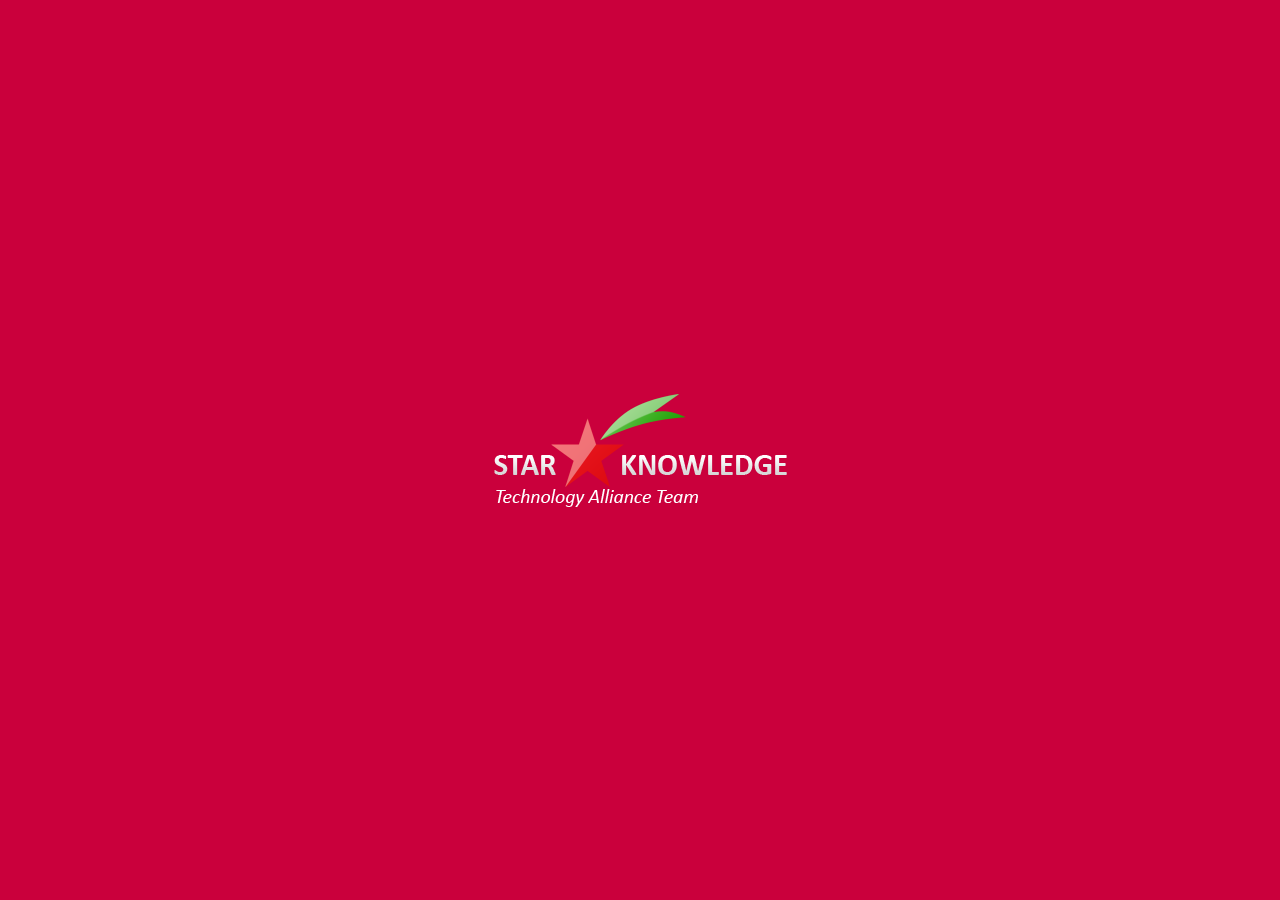
<file: index.html>
<!DOCTYPE html >
<html>
<head>
<meta http-equiv="Content-Type" content="text/html; charset=utf-8" />
<link rel="stylesheet" href="css/main.css" type="text/css" />
<script type="text/javascript" src="jquery.js"></script>
<script>


setTimeout( function(){window.location.href = "login.html"},5000);


</script>
<title>Splash</title>
</head>

<body  style="background-color:#ca003c;">
<div id="splash">
<div class="mainpageContainer">
<div class="logo"></div>
</div>

</div>
</body>
</html>
</file>
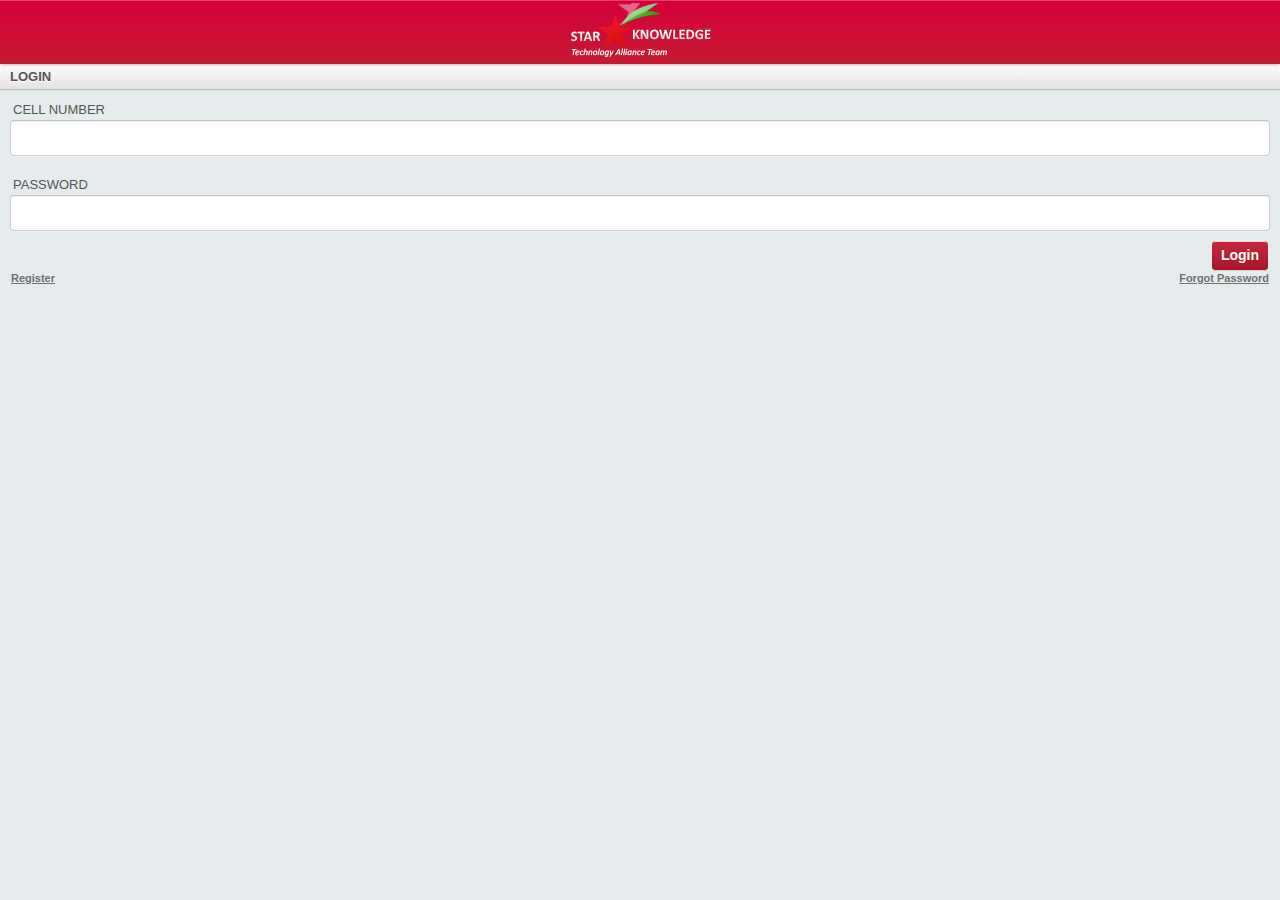
<file: login.html>
<!DOCTYPE html PUBLIC "-//W3C//DTD XHTML 1.0 Transitional//EN" "http://www.w3.org/TR/xhtml1/DTD/xhtml1-transitional.dtd">
<html xmlns="http://www.w3.org/1999/xhtml">
<head>
	<meta http-equiv="Content-Type" content="text/html; charset=utf-8" />
	
	<meta name="viewport" content="width=device-width,initial-scale=1,maximum-scale=1,user-scalable=no">
	<meta name="apple-mobile-web-app-capable" content="yes">
	<meta name="apple-mobile-web-app-status-bar-style" content="black">

	
	<link rel="stylesheet" href="css/main.css" type="text/css" />
	
	<link rel="stylesheet" href="css@font/font-awesome.css">
	<link rel="stylesheet" href="css@font/font-awesome.min.css">
	<link rel="stylesheet" href="css@font/font-awesome-ie7.min.css">
	
	<script type="text/javascript" src="jquery.js"></script>
 
	
	
	<script>
	$(document).ready(function(){
	$('support').cors = true;
    $('mobile').allowCrossDomainPages = true;

	});
	</script>
	
    <script type="text/javascript">
    
   
    
function begi()
 {

    	var uname = document.getElementById('email').value;
    	var pass = document.getElementById('password').value;
     		var soap='<soap:Envelope xmlns:xsi="http://www.w3.org/2001/XMLSchema-instance" xmlns:xsd="http://www.w3.org/2001/XMLSchema" xmlns:soap="http://schemas.xmlsoap.org/soap/envelope/"> \
	  				<soap:Body>\
    				<validUser xmlns="http://tempuri.org/"> \
      				<username>'+uname+'</username> \
      				<password>'+pass+'</password> \
    				</validUser> \
  					</soap:Body> \
					</soap:Envelope>';
				
				
			$.ajax({
				type: "POST",
				url: "http://118.139.160.226:8092/StarSevice.asmx?op=validUser",
				dataType: "xml",
				data: soap,
				contentType: "text/xml; charset=\"utf-8\"",
				
				success: function(xml) 
				{					
						var rv = $(xml).find('validUserResult').text();
						if(rv=='true')
							{
								
								window.location.href = "starapp.html";
							}
						else
							{
							alert('Login failed!');
							}
				}
				
			});			
 }
    
   	
    	
    	
     </script>
</head>

<body>
<div id ="main">
<form class="app">
  <header class="header">
    <h1 class="header-title"><img src="images/mainlogo.png"></h1>
    </header>
  <section class="container">
    <h2 class="heading">LOGIN</h2>
    <fieldset>
      <span class="loginSpan">CELL NUMBER</span>
      <p> 
        <!-- <label for="email" class="text-label">Email</label>-->
        <input type="text" name="email" id="email" class="text-field" />
      </p>
      <br>
      <span class="loginSpan">PASSWORD</span>
      <p> 
        <!--<label for="password" class="text-label">Password</label>-->
        <input type="password" name="password" id="password" class="text-field" />
      </p>
    </fieldset>
    <div>
      <input type="button" name="login" value="Login" onclick="begi();" class="buttonLogin fr" />
    </div>
    <div class="clear"></div>
    <div><a href="reg.html" class="fl"><span style="position:relative; left:11px;" class="regFor">Register</span></a> <a href="#" class="fr"><span style="position:relative; right:11px;" class="regFor">Forgot Password</span></a></div>
  </section>
</form>
</div>
</body>

</html>
</file>
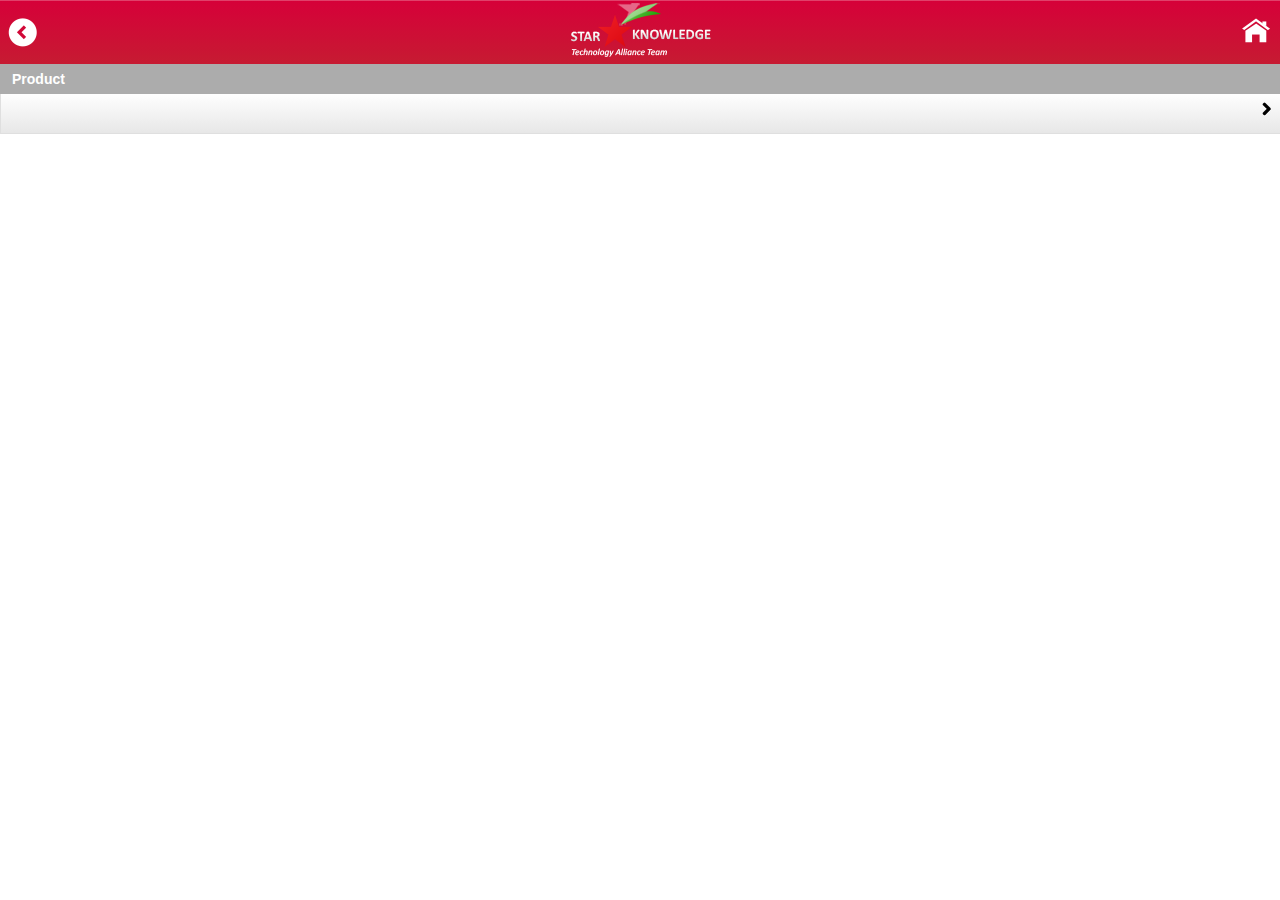
<file: pd.html>
<!-- Copyright (c) 2013 Thibaut Courouble -->
<!DOCTYPE html>
<html>
<head>
  <meta charset="utf-8">
  <title>Mobile UI</title>
  <meta name="viewport" content="width=device-width,initial-scale=1,maximum-scale=1,user-scalable=no">
  <meta name="apple-mobile-web-app-capable" content="yes">
  <meta name="apple-mobile-web-app-status-bar-style" content="black">
  
  <link rel="stylesheet" href="css@font/font-awesome.css">
  <link rel="stylesheet" href="css@font/font-awesome.min.css">
	<link rel="stylesheet" href="css@font/font-awesome-ie7.min.css">
	<link href="css/newstyle.css" rel="stylesheet" type="text/css">
	
	<link href="css/main1.css" rel="stylesheet" type="text/css">
	

	<script type="text/javascript" src="jquery.js"></script>
	
    <script type="text/javascript">
	$(document).ready(function(){
	$('support').cors = true;
	$('mobile').allowCrossDomainPages = true;
	});
	</script>
	<script type="text/javascript">
	
	
		// var stringValue = window.localStorage.getItem("id");
		function getUrlVars() {
    var vars = {};
    var parts = window.location.href.replace(/[?&]+([^=&]+)=([^&]*)/gi, function(m,key,value) {
        vars[key] = value;
    });
    return vars;
}
		
		
		var stringValues= getUrlVars()["id"];	
     	
			var soap='<soap:Envelope xmlns:xsi="http://www.w3.org/2001/XMLSchema-instance" xmlns:xsd="http://www.w3.org/2001/XMLSchema" xmlns:soap="http://schemas.xmlsoap.org/soap/envelope/"> \
	  				<soap:Body> \
    				<GetProductByID xmlns="http://tempuri.org/"> \
    					<ProductID>'+stringValues+'</ProductID> \
    				</GetProductByID> \
  					</soap:Body> \
					</soap:Envelope>';
					
			$.ajax({
				type: "POST",
				url: "http://118.139.160.226:8092/StarSevice.asmx?op=GetProductByID",
				dataType: "xml",
				data: soap,
				contentType: "text/xml; charset=\"utf-8\"",
				success: function(xml)  
				{
					var name = $(xml).find('ProductName').text();
					var desc = $(xml).find('ProductDescription').text();
						
					$('#name').html(name);
					$('#desc').html(desc);
					var htmlstr='<br \><br \><br \>'+$('#desc').text();
					//htmlstr=htmlstr.replace('table width="620"','table width="480"');
					$('#desc').html(htmlstr);
				},
				error: function(e)
				{
					alert("error");
				}
			});
		
		
	
     </script>
     
     
</head>
<body style="background-color:#fff;">

	<header  class="p_header">
	
    <h1 class="header-title"><img src="images/mainlogo.png"></h1>
     <a href="productList.html" class="header-button backbtn left" ></a> <a href="starapp.html" class="header-button homebtn right" ></a> 
     <!-- <div class="header-button backbtn left" id="backbut" > </div> <div class="header-button homebtn right" id="homebut"></div>-->
    </header>
    <div class="p_container">
     
    
    
        <h2 class="p_title">Product</h2>
        <section class="container">
    </section>
    
     <div class="p_left">
    <ul >
      <li class="p_li"> <a href="list-2.html" class="boxed-list-link" id="name" ></a> </li>

      </ul>      
    </div>
    
   </div>
    
        <div id="desc" class="descst">

</div>
</body>
</html>
</file>
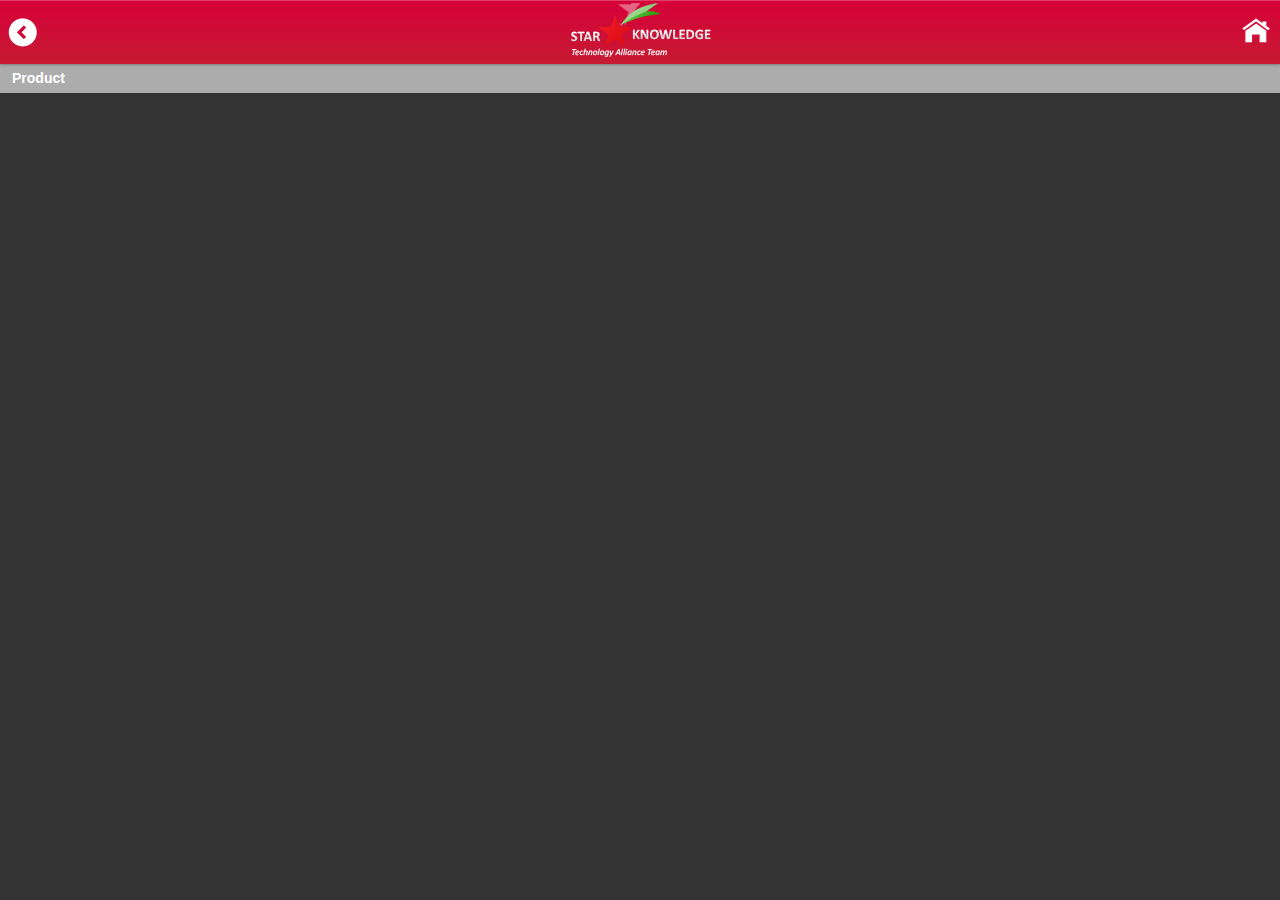
<file: productList.html>
<!-- Copyright (c) 2013 Thibaut Courouble -->
<!DOCTYPE html>
<html>
<head>
  <meta charset="utf-8">
  <title>Mobile UI</title>
  <meta name="viewport" content="width=device-width,initial-scale=1,maximum-scale=1,user-scalable=no">
  <meta name="apple-mobile-web-app-capable" content="yes">
  <meta name="apple-mobile-web-app-status-bar-style" content="black">
  <meta http-equiv="Content-Type" content="text/html; charset=UTF-8" />
  <link rel="stylesheet" href="css/main.css">
  <link rel="stylesheet" href="css/demo.css">
  <link rel="stylesheet" href="css@font/font-awesome.css">
<link rel="stylesheet" href="css@font/font-awesome.min.css">
<link rel="stylesheet" href="css@font/font-awesome-ie7.min.css">
<script type="text/javascript" src="jquery.js"></script>
<script type="text/javascript">
	$(document).ready(function(){
	$('support').cors = true;
	$('mobile').allowCrossDomainPages = true;
	});
	</script>
<script type="text/javascript">

		 var productServiceUrl = 'http://118.139.160.226:8092/StarSevice.asmx/GetActiveProductList'; // Preferably write this out from server side
		 var soapMessage =
		 '<soap:Envelope xmlns:xsi="http://www.w3.org/2001/XMLSchema-instance" xmlns:xsd="http://www.w3.org/2001/XMLSchema" xmlns:soap="http://schemas.xmlsoap.org/soap/envelope/"> \
		 <soap:Body> \
		  <GetActiveProductList xmlns="http://tempuri.org/" /> \
		 </soap:Body> \
		 </soap:Envelope>';

		 $.ajax({
			 	
			 url: productServiceUrl,
			 type: "POST",
			 dataType: "xml",
			 data: soapMessage,
			 contentType: "text/xml; charset=\"utf-8\"",
			 success: function(xml) {
				
			 $(xml).find('Products').each(function(){
			 		  
			 		  var id=$(this).find('ProductInfoID').text();
			 		  var name=$(this).find('ProductName').text();
			 		  
			 	//	 $(productlist).append('<div onclick=productdescp('+id+');>'+name+'</div>');
			 	//	 $(productlist).append("<br/>");
			 		 
			 		$(productlist).append('<ul class=boxed-list> <li class="boxed-list-row tappable" onclick="productdescp('+id+');">'+name+'</li></ul>');
			 	  });
			 		
			 	}
			 });
		 
	
function productdescp(id1)
{	
	//window.localStorage.setItem("id", id1);  
	
	//setCookie('id', id1, 2000);
	window.location.href = "pd.html?id="+id1;
}
	 </script>
</head>

<body>
  <div id="productlist">
  <div>
  <header class="header">
    <h1 class="header-title"><img src="images/mainlogo.png"></h1>
    <a href="starapp.html" class="header-button backbtn left"></a> <a href="starapp.html" class="header-button homebtn right"></a></header>
 <div class="btop">   
  <section class="container" >
    <h2 class="boxed-list-title">Product</h2>
    
    </section>
    </div>
  </div>
</div>
  </body>
</html>
</file>
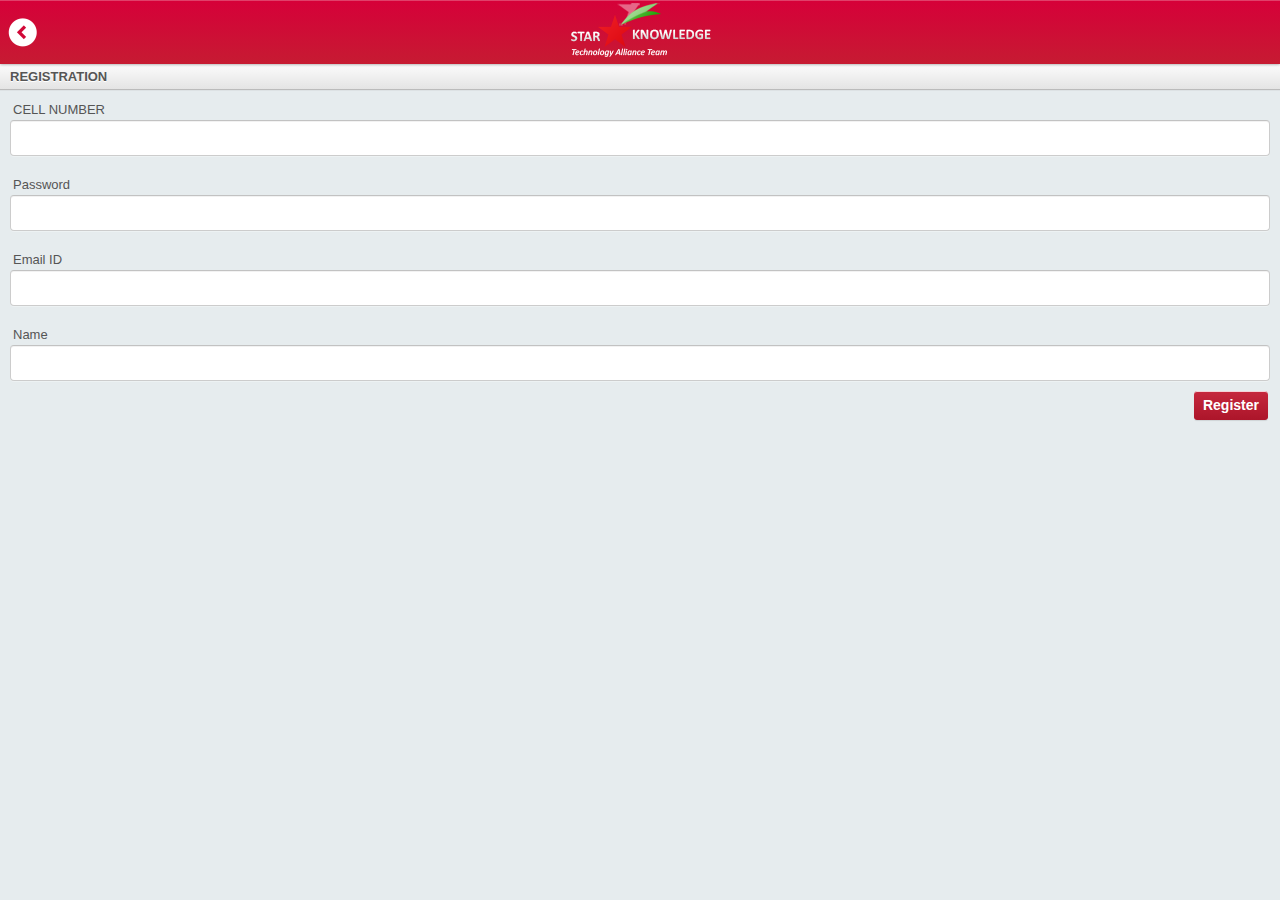
<file: reg.html>
<!-- Copyright (c) 2013 Thibaut Courouble -->
<!DOCTYPE html>
<html>
<head>
<meta charset="utf-8">
<title>Mobile UI</title>
<meta name="viewport" content="width=device-width,initial-scale=1,maximum-scale=1,user-scalable=no">
<meta name="apple-mobile-web-app-capable" content="yes">
<meta name="apple-mobile-web-app-status-bar-style" content="black">
<link rel="stylesheet" href="css/main.css">
<link rel="stylesheet" href="css/demo.css">
<link rel="stylesheet" href="css@font/font-awesome.css">
<link rel="stylesheet" href="css@font/font-awesome.min.css">
<link rel="stylesheet" href="css@font/font-awesome-ie7.min.css">
</head>
<body ontouchstart="">
<div class="demo">
  <form class="app">
  <header class="header">
    <h1 class="header-title"><img src="images/mainlogo.png"></h1>
    <a href="test.html" class="header-button backbtn left"></a></header>    <section class="container">
      <h2 class="heading">REGISTRATION</h2>
      <fieldset>
        <span class="loginSpan">CELL NUMBER</span>
        <p>
          <input type="email" name="email" id="email" class="text-field">
        </p>
        <br>
        <span class="loginSpan">Password</span>
         <p>
          <input type="password" name="password" id="password1" class="text-field">
        </p>
        <br>
        <span class="loginSpan">Email ID</span>
        <p> 
          
          <!--<label for="password" class="text-label">Password</label>-->
          <input type="email" name="email" id="email" class="text-field">
        </p>
        <br/>
         <span class="loginSpan">Name</span>
        <p> 
          
          <!--<label for="password" class="text-label">Password</label>-->
          <input type="text" name="text" id="text1" class="text-field">
        </p>
      </fieldset>
      <div>
        <input type="button" name="login" value="Register" class="buttonLogin fr">
      </div>
      <div class="clear"></div>
      
    </section>
  </form>
</div>
</body>
</html>
</file>
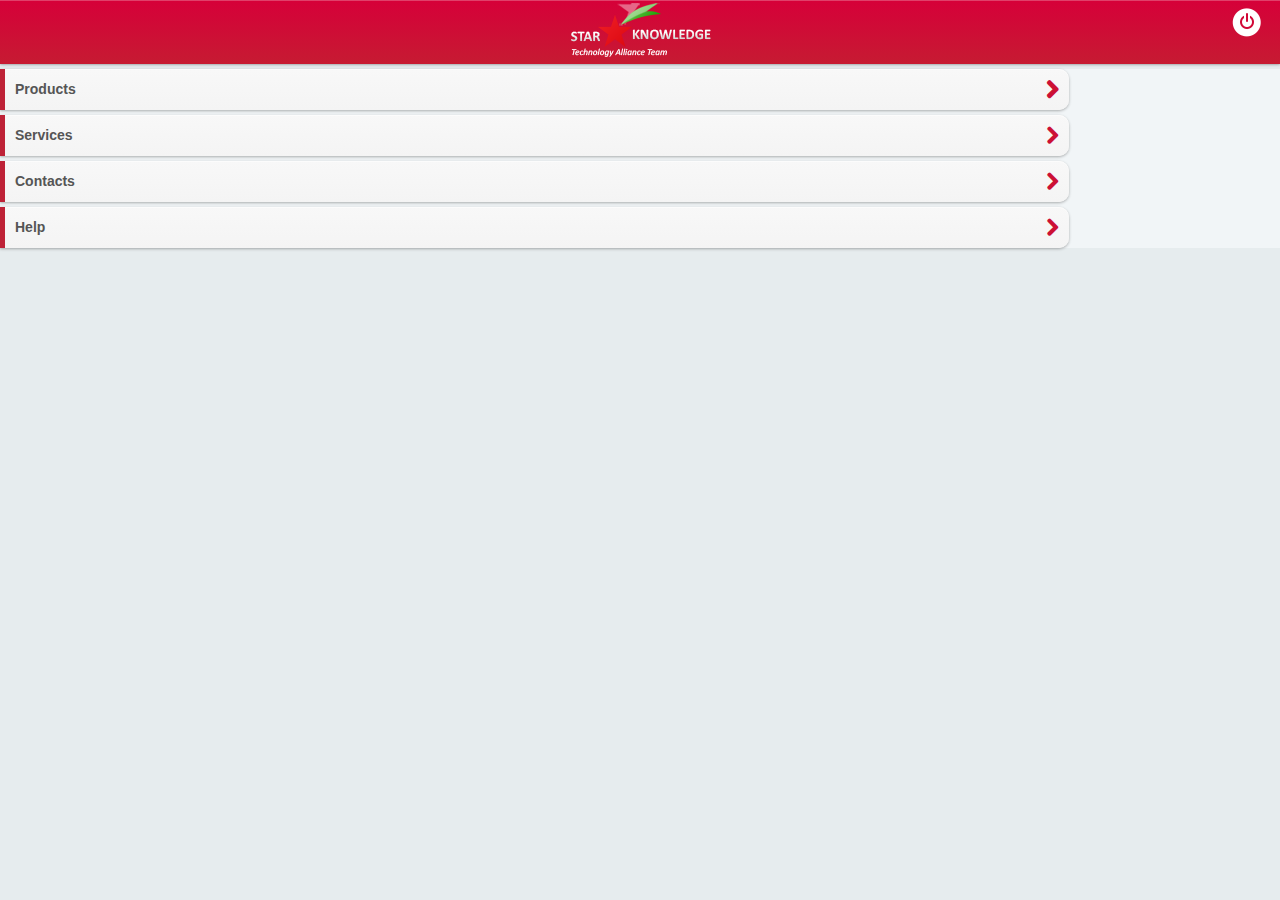
<file: starapp.html>
<!DOCTYPE html PUBLIC "-//W3C//DTD XHTML 1.0 Transitional//EN" "http://www.w3.org/TR/xhtml1/DTD/xhtml1-transitional.dtd">
<html xmlns="http://www.w3.org/1999/xhtml">
  <head>
    <meta http-equiv="Content-Type" content="text/html; charset=UTF-8" />

    <meta name="viewport" content="width=device-width,initial-scale=1,maximum-scale=1,user-scalable=no"/>
    <meta name="apple-mobile-web-app-capable" content="yes"/>
    <meta name="apple-mobile-web-app-status-bar-style" content="black"/>
    <title>Services</title>

    <link rel="stylesheet" href="css/main.css" type="text/css" />

    <link rel="stylesheet" href="css@font/font-awesome.css"/>
    <link rel="stylesheet" href="css@font/font-awesome.min.css"/>
    <link rel="stylesheet" href="css@font/font-awesome-ie7.min.css"/>

    <script type="text/javascript" src="jquery.js"></script>
<script>
	$(document).ready(function(){
	$('support') .cors = true;
    $('mobile').allowCrossDomainPages = true;

	});
	</script>
    
</head>
<body>
<div  id="namelist">
  <div class="app">
  <header class="header">
    <h1 class="header-title"><img src="images/mainlogo.png"/></h1>
    
    <a href="login.html" class="header-button logout right" ><img src="images/logout.png" style="margin:0px 1px 0 0;"/></a>
    </header>

    <section class="container">
      <ul  class="list" >
        <a href="productList.html">
        <li class="list-row"> 
          
          <strong class="list-title">Products</strong><!--<div class="listright"></div>-->
         
        </li>
        </a>
               <li class="list-row" >
          
          <strong class="list-title">Services</strong><!--<div class="listright"></div>-->
         
        </li>
                <li class="list-row" >
          
          <strong class="list-title">Contacts</strong><!--<div class="listright"></div>-->
         
        </li>
        
               <li class="list-row" onclick="products();">
          
          <strong class="list-title">Help</strong><!--<div class="listright"></div>-->
         
        </li>
       
      </ul>
    </section>


  </div>
  </div> 
  
</body>
</html>
</file>
<file: css/main.css>
@charset "utf-8";
/* CSS Document */
/*
 * Copyright (c) 2013 Thibaut Courouble
 *
 * This code is the result of hours of work.
 * Please don't copy unless you own a license.
 *
 * You can purchase a license at:
 * http://www.cssflow.com/ui-kits/mobile
 */

html, body, div, span, applet, object, iframe, h1, h2, h3, h4, h5, h6, p, blockquote, pre, a, abbr, acronym, address, big, cite, code, del, dfn, em, img, ins, kbd, q, s, samp, small, strike, strong, sub, sup, tt, var, b, u, i, center, dl, dt, dd, ol, ul, li, fieldset, form, label, legend, table, caption, tbody, tfoot, thead, tr, th, td, article, aside, canvas, details, embed, figure, figcaption, footer, header, hgroup, menu, nav, output, ruby, section, summary, time, mark, audio, video {
	margin: 0;
	padding: 0;
	border: 0;
	font-size: 100%;
	font: inherit;
	vertical-align: baseline
}
article, aside, details, figcaption, figure, footer, header, hgroup, menu, nav, section {
	display: block
}
body {
	line-height: 1
}
ol, ul {
	list-style: none
}
blockquote, q {
	quotes: none
}
blockquote:before, blockquote:after, q:before, q:after {
	content: '';
	content: none
}
table {
	border-collapse: collapse;
	border-spacing: 0
}
.fr {
	float: right;
}
.fl {
	float: left;
}
.clear {
	clear: both;
}
body {
	font: 13px/1.5 "Helvetica Neue", Helvetica, Roboto, Arial, sans-serif;
	color: #555;
	background: #e6ecee;
	-webkit-text-size-adjust: 100%;
	-ms-text-size-adjust: 100%;
	-webkit-font-smoothing: antialiased;
	-webkit-touch-callout: none
}
a {
	font-weight: bold;
	color: #3b3b3b;
	text-decoration: none;
	-webkit-tap-highlight-color: rgba(0,0,0,0)
}

.mainpageContainer{
	width:100%;
	height:100%;
	
}
.logo{ 
background:url(../images/splash.png) center center no-repeat;

width:100%;
 height:100%;
 position: absolute;
	z-index: 2000;
/*width:300px;
height:116px;
margin:auto auto; 
width:100%;
 height:100%;
 border:groove;
 */
 
  }


.header {
	position: absolute;
	z-index: 2;
	top: 0;
	width: 100%;
	height: 64px;
	text-align: center;
	background: #be2237;
	-webkit-user-select: none;
	-moz-user-select: none;
	-ms-user-select: none;
	user-select: none;
	background-image: -webkit-linear-gradient(top, #d60039, #c61b32);
	background-image: -moz-linear-gradient(top, #d60039, #c61b32);
	background-image: -o-linear-gradient(top, #d60039, #c61b32);
	background-image: linear-gradient(to bottom, #d60039, #c61b32);
	-webkit-box-shadow: inset 0 1px rgba(255,255,255,0.25), 0 0 3px rgba(0,0,0,0.5);
}
.header-title {
	position: absolute;
	top: 3px;
	width: 100%;
	font: bold 19px/42px "Arial Rounded MT Bold", "Helvetica Neue", Helvetica, Roboto, Arial, sans-serif;
	color: white;
	text-shadow: 0 -1px #0c2960
}
.header-button {
	display: block;
	position: relative;
	z-index: 1;
	margin: 7px;
	padding: 0 10px;
	height: 28px;
	line-height: 28px;
	font-size: 12px;
	font-weight: bold;
	color: #dbf5ff;
}
.header-button.light:active, .header-button.light.active {
	text-shadow: 0 1px #ddd;
	background: #c2c2c2;
	-webkit-box-shadow: inset 0 1px 4px rgba(0,0,0,0.4), 0 1px rgba(255,255,255,0.1);
	box-shadow: inset 0 1px 4px rgba(0,0,0,0.4), 0 1px rgba(255,255,255,0.1)
}
.header-button.left {
	float: left
}
.header-button.right {
	float: right
}
.header-buttton-group {
	display: inline-block;
	vertical-align: top;
	height: 30px;
	margin: 7px
}
.header-buttton-group>.header-button {
	float: left;
	margin: 0;
	padding: 0 15px;
	border-radius: 0
}
.header-buttton-group>.header-button+.header-button {
	border-left: 0
}
 .btop{
 padding: 63px 0 0 0;
}
.header-buttton-group>.header-button:first-child {
	border-radius: 3px 0 0 3px
}
.header-buttton-group>.header-button:last-child {
	border-radius: 0 3px 3px 0
}
.header-buttton-group.left {
	float: left
}
.header-buttton-group.right {
	float: right
}
.icon-list {
	width: 18px;
	padding: 0 7px;
	font: 0/0 a;
	text-shadow: none;
	color: transparent !important
}
.icon-up:before, .icon-up:after, .icon-down:before, .icon-down:after {
	content: '';
	position: absolute;
	top: 50%;
	left: 50%;
	margin: -4px 0 0 -6px;
	height: 0;
	border: solid transparent;
	border-width: 0 6px 6px;
	border-bottom-color: white
}
.icon-up:before, .icon-down:before {
	margin-top: -5px;
	border-bottom-color: #222
}
.icon-down:before {
	margin-top: -4px;
	border-width: 6px 6px 0;
	border-top-color: #222
}
.icon-down:after {
	margin-top: -3px;
	border-width: 6px 6px 0;
	border-top-color: white
}
.footer {
	position: absolute;
	z-index: 2;
	bottom: 0;
	width: 100%;
	height: 48px;
	background: #3b454e;
	border-top: 1px solid #000;
	-webkit-user-select: none;
	-moz-user-select: none;
	-ms-user-select: none;
	user-select: none;
	background-image: -webkit-linear-gradient(top, #4c5762, #2a3239);
	background-image: -moz-linear-gradient(top, #4c5762, #2a3239);
	background-image: -o-linear-gradient(top, #4c5762, #2a3239);
	background-image: linear-gradient(to bottom, #4c5762, #2a3239)
}
.footer-link {
	position: relative;
	float: left;
	width: 25%;
	height: 100%;
	line-height: 12px;
	font-size: 12px;
	font-weight: bold;
	color: #ccc;
	text-align: center;
	text-shadow: 0 1px 1px #000;
	border-left: 1px solid #000;
	-webkit-box-sizing: border-box;
	-moz-box-sizing: border-box;
	box-sizing: border-box;
	-webkit-box-shadow: inset 0 1px rgba(255,255,255,0.15), inset 1px 0 rgba(255,255,255,0.08), inset -1px 0 rgba(255,255,255,0.08);
	box-shadow: inset 0 1px rgba(255,255,255,0.15), inset 1px 0 rgba(255,255,255,0.08), inset -1px 0 rgba(255,255,255,0.08)
}
.footer-link:first-child {
	border-left: 0
}
.footer-link.active {
	color: #eee;
	background: #2d343d;
	background-image: -webkit-linear-gradient(top, #2b323a, #424c57);
	background-image: -moz-linear-gradient(top, #2b323a, #424c57);
	background-image: -o-linear-gradient(top, #2b323a, #424c57);
	background-image: linear-gradient(to bottom, #2b323a, #424c57);
	-webkit-box-shadow: inset 0 1px rgba(255,255,255,0.2);
	box-shadow: inset 0 1px rgba(255,255,255,0.2)
}
.footer-counter {
	position: absolute;
	top: 2px;
	right: 3px;
	padding: 0 2px;
	height: 15px;
	min-width: 11px;
	line-height: 14px;
	font-size: 11px;
	font-weight: bold;
	color: white;
	text-shadow: 0 -1px rgba(0,0,0,0.5);
	background: #db3928;
	border: 1px solid #55150f;
	border-radius: 9px;
	-webkit-box-shadow: inset 0 0 0 1px rgba(255,255,255,0.15), 0 1px 1px rgba(0,0,0,0.1);
	box-shadow: inset 0 0 0 1px rgba(255,255,255,0.15), 0 1px 1px rgba(0,0,0,0.1)
}
.icon-home {
	display: block;
	margin: 8px auto;
	width: 12px;
	height: 12px;
	border: 2px solid #9fb4c6;
	border-radius: 4px;
	-webkit-box-shadow: 0 1px #000;
	box-shadow: 0 1px #000
}
.active>.icon-home {
	border-color: #bbd6ee
}
.icon-more {
	display: block;
	margin: 12px auto 13px;
	width: 7px;
	height: 7px;
	background: #9fb4c6;
	border-radius: 4px;
	-webkit-box-shadow: 0 1px #000, 10px 0 #9fb4c6, 10px 1px #000, -10px 0 #9fb4c6, -10px 1px #000;
	box-shadow: 0 1px #000, 10px 0 #9fb4c6, 10px 1px #000, -10px 0 #9fb4c6, -10px 1px #000
}
.active>.icon-more {
	background: #bbd6ee;
	-webkit-box-shadow: 0 1px #000, 10px 0 #bbd6ee, 10px 1px #000, -10px 0 #bbd6ee, -10px 1px #000;
	box-shadow: 0 1px #000, 10px 0 #bbd6ee, 10px 1px #000, -10px 0 #bbd6ee, -10px 1px #000
}
.icon-square {
	display: block;
	margin: 10px auto;
	width: 12px;
	height: 12px;
	background: #9fb4c6;
	border-radius: 1px;
	-webkit-box-shadow: 0 1px #000;
	box-shadow: 0 1px #000
}
.active>.icon-square {
	background: #bbd6ee
}
.icon-circle {
	display: block;
	margin: 10px auto;
	width: 12px;
	height: 12px;
	background: #9fb4c6;
	border-radius: 6px;
	-webkit-box-shadow: 0 1px #000;
	box-shadow: 0 1px #000
}
.active>.icon-circle {
	background: #bbd6ee
}
html, body {
	height: 100%;
	overflow: hidden
}
.app {
	position: relative;
	width: 100%;
	height: 100%;
	overflow: hidden;
	padding: 64px 0 0 0;
	-webkit-box-sizing: border-box;
	-moz-box-sizing: border-box;
	box-sizing: border-box
}
.container {
	width: 100%;
	z-index: 1;
	height: 100%;
	overflow-y: scroll;
	overflow-x: hidden;
	background: #e6ecee;
	-webkit-overflow-scrolling: touch
}
.app.with-subheader {
	padding-top: 88px
}
.subheader {
	position: absolute;
	z-index: 2;
	top: 44px;
	width: 100%;
	height: 44px;
	padding: 7px 6px;
	background: #3e4549;
	border-bottom: 1px solid #000;
	-webkit-box-sizing: border-box;
	-moz-box-sizing: border-box;
	box-sizing: border-box;
	-webkit-user-select: none;
	-moz-user-select: none;
	-ms-user-select: none;
	user-select: none;
	background-image: -webkit-linear-gradient(top, #454d52, #363c40);
	background-image: -moz-linear-gradient(top, #454d52, #363c40);
	background-image: -o-linear-gradient(top, #454d52, #363c40);
	background-image: linear-gradient(to bottom, #454d52, #363c40);
	-webkit-box-shadow: inset 0 1px rgba(255,255,255,0.1), 0 0 3px rgba(0,0,0,0.5);
	box-shadow: inset 0 1px rgba(255,255,255,0.1), 0 0 3px rgba(0,0,0,0.5)
}
.subheader.two>.subheader-button {
	width: 50%
}
.subheader.three>.subheader-button {
	width: 33.33%
}
.subheader.four>.subheader-button {
	width: 25%
}
.subheader-button {
	float: left;
	height: 29px;
	line-height: 27px;
	font-size: 12px;
	font-weight: bold;
	color: white;
	text-align: center;
	text-shadow: 0 -1px #000;
	background: #495054;
	border: 1px solid;
	border-color: #101010 #080808 #000;
	-webkit-box-sizing: border-box;
	-moz-box-sizing: border-box;
	box-sizing: border-box;
	background-image: -webkit-linear-gradient(top, #4e5559, #383e43);
	background-image: -moz-linear-gradient(top, #4e5559, #383e43);
	background-image: -o-linear-gradient(top, #4e5559, #383e43);
	background-image: linear-gradient(to bottom, #4e5559, #383e43);
	-webkit-box-shadow: inset 0 1px rgba(255,255,255,0.08), inset 0 0 0 1px rgba(255,255,255,0.05), 0 1px rgba(255,255,255,0.08);
	box-shadow: inset 0 1px rgba(255,255,255,0.08), inset 0 0 0 1px rgba(255,255,255,0.05), 0 1px rgba(255,255,255,0.08)
}
.subheader-button:active, .subheader-button.active {
	color: #ccc;
	background: #353a3f;
	border-color: black;
	background-image: -webkit-linear-gradient(top, #272b2f, #373d42);
	background-image: -moz-linear-gradient(top, #272b2f, #373d42);
	background-image: -o-linear-gradient(top, #272b2f, #373d42);
	background-image: linear-gradient(to bottom, #272b2f, #373d42);
	-webkit-box-shadow: inset 0 1px 1px rgba(0,0,0,0.1), 0 1px rgba(255,255,255,0.08);
	box-shadow: inset 0 1px 1px rgba(0,0,0,0.1), 0 1px rgba(255,255,255,0.08)
}
.subheader-button+.subheader-button {
	border-left: 0
}
.subheader-button:first-child {
	border-radius: 4px 0 0 4px
}
.subheader-button:last-child {
	border-radius: 0 4px 4px 0
}
.subheader-counter {
	display: inline-block;
	position: relative;
	top: -11px;
	margin-right: -11px;
	padding: 0 2px;
	height: 15px;
	min-width: 11px;
	line-height: 14px;
	font-size: 11px;
	font-weight: bold;
	color: white;
	text-shadow: 0 -1px rgba(0,0,0,0.5);
	background: #db3928;
	border: 1px solid #55150f;
	border-radius: 9px;
	-webkit-box-shadow: inset 0 0 0 1px rgba(255,255,255,0.15), 0 1px 1px rgba(0,0,0,0.1);
	box-shadow: inset 0 0 0 1px rgba(255,255,255,0.15), 0 1px 1px rgba(0,0,0,0.1)
}
.menu {
	position: absolute;
	z-index: 1;
	top: 0;
	width: 100%;
	height: 100%;
	text-shadow: 0 1px #000;
	background: #2c343d;
	-webkit-box-sizing: border-box;
	-moz-box-sizing: border-box;
	box-sizing: border-box
}
.menu ~ .app {
	margin-left: 80%
}
.menu ~ .app>.header {
	border-radius: 4px 0 0 0
}
.menu ~ .app>.footer, .menu ~ .app .footer-link:first-child {
	border-radius: 0 0 0 4px
}
.menu:after {
	content: '';
	display: block;
	position: absolute;
	top: 0;
	bottom: 0;
	right: 0;
	width: 20%;
	border-radius: 4px 0 0 4px;
	-webkit-box-shadow: 0 0 20px rgba(0,0,0,0.7);
	box-shadow: 0 0 20px rgba(0,0,0,0.7)
}
.menu-list {
	display: block;
	height: 100%;
	padding-bottom: 39px;
	overflow-y: scroll;
	-webkit-overflow-scrolling: touch;
	-webkit-box-sizing: border-box;
	-moz-box-sizing: border-box;
	box-sizing: border-box
}
.menu-link {
	display: block;
	height: 43px;
	line-height: 42px;
	padding: 0 14px;
	font-size: 15px;
	font-weight: bold;
	color: white;
	border-bottom: 1px solid #111;
	-webkit-box-shadow: 0 1px rgba(255,255,255,0.07);
	box-shadow: 0 1px rgba(255,255,255,0.07)
}
.menu-link:active, .menu-link.active {
	background: #1c2127;
	border-color: black;
	background-image: -webkit-linear-gradient(top, #1a1e24, #1f262c);
	background-image: -moz-linear-gradient(top, #1a1e24, #1f262c);
	background-image: -o-linear-gradient(top, #1a1e24, #1f262c);
	background-image: linear-gradient(to bottom, #1a1e24, #1f262c);
	-webkit-box-shadow: 0 -1px #000, 0 1px rgba(255,255,255,0.07);
	box-shadow: 0 -1px #000, 0 1px rgba(255,255,255,0.07)
}
.menu-sep {
	padding: 0 14px;
	line-height: 31px;
	font-size: 13px;
	font-weight: bold;
	color: #b5c3ce;
	text-transform: uppercase;
	background: #1d242a;
	border-bottom: 1px solid #000;
	background-image: -webkit-linear-gradient(top, #323b45, #1d242a);
	background-image: -moz-linear-gradient(top, #323b45, #1d242a);
	background-image: -o-linear-gradient(top, #323b45, #1d242a);
	background-image: linear-gradient(to bottom, #323b45, #1d242a);
	-webkit-box-shadow: inset 0 1px rgba(255,255,255,0.1), 0 1px rgba(0,0,0,0.02);
	box-shadow: inset 0 1px rgba(255,255,255,0.1), 0 1px rgba(0,0,0,0.02)
}
.menu-bottom {
	position: absolute;
	bottom: 0;
	width: 100%;
	height: 38px;
	background: #212732;
	border-top: 1px solid #000;
	background-image: -webkit-linear-gradient(top, #4a586a, #353e4c 50%, #2d3544 51%, #20262e);
	background-image: -moz-linear-gradient(top, #4a586a, #353e4c 50%, #2d3544 51%, #20262e);
	background-image: -o-linear-gradient(top, #4a586a, #353e4c 50%, #2d3544 51%, #20262e);
	background-image: linear-gradient(to bottom, #4a586a, #353e4c 50%, #2d3544 51%, #20262e);
	-webkit-box-shadow: 0 0 3px rgba(0,0,0,0.2);
	box-shadow: 0 0 3px rgba(0,0,0,0.2)
}
.menu-bottom>li {
	float: left;
	width: 40%;
	-webkit-box-sizing: border-box;
	-moz-box-sizing: border-box;
	box-sizing: border-box
}
.menu-bottom>li+li {
	border-left: 1px solid #000;
	-webkit-box-shadow: inset 1px 0 rgba(255,255,255,0.08);
	box-shadow: inset 1px 0 rgba(255,255,255,0.08)
}
.menu-bottom-link {
	display: block;
	height: 38px;
	line-height: 36px;
	font-weight: bold;
	color: #b4ccee;
	text-align: center;
	-webkit-box-shadow: inset 0 1px rgba(255,255,255,0.1);
	box-shadow: inset 0 1px rgba(255,255,255,0.1)
}
.heading {
	padding: 0 10px;
	line-height: 25px;
	font-size: 13px;
	font-weight: bold;
	color: #555;
	text-shadow: 0 1px #fff;
	background: #f8f8f8;
	border-top: 1px solid #c8c8c8;
	border-bottom: 1px solid #bbb;
	background-image: -webkit-linear-gradient(top, #fcfcfc, #e4e4e4);
	background-image: -moz-linear-gradient(top, #fcfcfc, #e4e4e4);
	background-image: -o-linear-gradient(top, #fcfcfc, #e4e4e4);
	background-image: linear-gradient(to bottom, #fcfcfc, #e4e4e4);
	-webkit-box-shadow: inset 0 1px #fff, 0 1px rgba(0,0,0,0.04);
	box-shadow: inset 0 1px #fff, 0 1px rgba(0,0,0,0.04)
}
.heading:first-child {
	border-top: 0
}
.heading.dark {
	color: #dde8ec;
	text-shadow: 0 1px rgba(0,0,0,0.6);
	background: #46525f;
	border-top-color: #3d4957;
	border-bottom-color: black;
	background-image: -webkit-linear-gradient(top, #62707f, #394450);
	background-image: -moz-linear-gradient(top, #62707f, #394450);
	background-image: -o-linear-gradient(top, #62707f, #394450);
	background-image: linear-gradient(to bottom, #62707f, #394450);
	-webkit-box-shadow: inset 0 1px rgba(255,255,255,0.15), 0 1px rgba(0,0,0,0.05);
	box-shadow: inset 0 1px rgba(255,255,255,0.15), 0 1px rgba(0,0,0,0.05)
}
.text {
	padding: 10px;
	text-shadow: 0 1px #fff;
	background: #f1f5f7;
	border-top: 1px solid rgba(255,255,255,0.6);
	border-bottom: 1px solid #c8d5d9;
	-webkit-box-shadow: 0 1px rgba(255,255,255,0.6);
	box-shadow: 0 1px rgba(255,255,255,0.6)
}
.text:first-child {
	border-top: 0
}
.text.alt {
	background: #e6ecee
}
.text>h2 {
	margin-bottom: 5px;
	font-size: 14px;
	font-weight: bold;
	color: #3b3b3b
}
.text-info {
	margin: 10px;
	font-size: 12px;
	color: #7b7b7b;
	text-align: center;
	text-shadow: 0 1px #fff
}
.more-link:after {
	content: '';
	display: inline-block;
	vertical-align: middle;
	width: 0;
	height: 0;
	margin-left: 3px;
	border: solid transparent;
	border-width: 5px 3px 0;
	border-top-color: #3b3b3b
}
.list {
	min-height: 100%;
	background: #f1f5f7;
	-webkit-user-select: none;
	-moz-user-select: none;
	-ms-user-select: none;
	user-select: none
}
.list-row {
	position: relative;
	overflow: hidden;
	padding: 10px 30px 10px 10px;
	color: #888;
	background: #f4f4f4;
	margin: 5px 0;
	width: 80%;
	border-top-right-radius: 10px;
	border-bottom-right-radius: 10px;
	border-left: 5px solid #be2237;
	background-image: -webkit-linear-gradient(top, #f8f8f8, #f4f4f4);
	background-image: -moz-linear-gradient(top, #f8f8f8, #f4f4f4);
	background-image: -o-linear-gradient(top, #f8f8f8, #f4f4f4);
	background-image: linear-gradient(to bottom, #f8f8f8, #f4f4f4);
	box-shadow: inset 0 1px rgba(255,255,255,0.6), 0 1px 3px rgba(0,0,0,0.6);
	-webkit-box-shadow: inset 0 1px rgba(255,255,255,0.6), 0 1px 3px rgba(0,0,0,0.3);
	-moz-box-shadow: inset 0 1px rgba(255,255,255,0.6), 0 1px 3px rgba(0,0,0,0.3);
}
.list-row:before {
	 font-family: 'FontAwesome';
	/*content: '\208c';f053*/
	content: '\f054';
	font-size:20px;

	line-height:35px;
	
	position: absolute;
	right: 10px;
	top: 50%;
	margin-top: -17px;
	color: #cc1035;
	z-index:100;
	/*background-color: #cc1035;*/

}
/*.listright {
	background-color: #cc1035;
	width: 40px;
	height: 50px;
	right: 0px;
	top:0px;
	position: absolute;
	clear:both;
	z-index:0;
}*/
.list-title {
	display: block;
	margin-bottom: 2px;
	font-size: 14px;
	font-weight: bold;
	color: #555
}
.list-title:only-child {
	margin-bottom: 0
}
.list-thumb {
	float: left;
	width: 62px;
	height: 62px;
	margin-right: 12px;
	background: #2f66b2;
	background-clip: padding-box;
	border: 1px solid;
	border-color: #154291 #0c2d6b #0a2558;
	border-radius: 10px;
	background-image: -webkit-linear-gradient(top, #599fef, #123f89);
	background-image: -moz-linear-gradient(top, #599fef, #123f89);
	background-image: -o-linear-gradient(top, #599fef, #123f89);
	background-image: linear-gradient(to bottom, #599fef, #123f89);
	-webkit-box-shadow: inset 0 1px rgba(255,255,255,0.2), inset 0 0 0 1px rgba(255,255,255,0.15), 0 1px 1px rgba(0,0,0,0.15);
	box-shadow: inset 0 1px rgba(255,255,255,0.2), inset 0 0 0 1px rgba(255,255,255,0.15), 0 1px 1px rgba(0,0,0,0.15)
}
.boxed-list-title {

	padding: 0 12px;
	font-size: 14px;
	font-weight: bold;
	color: #fff;

	width:100%;
	height:30px;
	background-color:#acacac;
	line-height:30px;
}
.boxed-list {

	background: #fbfbfb;
	border: 1px solid #ccc;
	border-top-color: #c2c2c2;

	-webkit-user-select: none;
	-moz-user-select: none;
	-ms-user-select: none;
	user-select: none;
	-webkit-box-shadow: inset 0 1px rgba(0,0,0,0.05), 0 1px rgba(255,255,255,0.5);
	box-shadow: inset 0 1px rgba(0,0,0,0.05), 0 1px rgba(255,255,255,0.5);
	background-image: -webkit-linear-gradient(top, #fff, #e7e7e7);
	background-image: -moz-linear-gradient(top, #fff, #e7e7e7);
	background-image: -o-linear-gradient(top, #fff, #e7e7e7);
	background-image: linear-gradient(to bottom, #fff, #e7e7e7);
}
.boxed-list-row {
	position: relative;
	padding: 0 12px 1px;
	line-height: 36px;
	font-size: 14px;
	color: #3b3b3b;
	text-shadow: 0 1px #fff;
	border-top: 1px solid #fff;
	border-bottom: 1px solid #d2d2d2
}
.boxed-list-row:first-child {
	border-top: 0;
	border-radius: 4px 4px 0 0
}
.boxed-list-row:last-child {
	border-bottom: 0;
	border-radius: 0 0 4px 4px
}
.boxed-list-row:only-child {
	border-radius: 4px
}
.boxed-list-row .button {
	position: absolute;
	top: 5px;
	right: 6px;
	height: 25px;
	line-height: 23px;
	padding: 0 8px;
	font-size: 13px
}
/*.boxed-list-row.tappable:active {
	color: white;
	text-shadow: 0 -1px rgba(0,0,0,0.3);
	background: #1472e7;
	border-top-color: #1a8ef2;
	background-image: -webkit-linear-gradient(top, #1a8ef2, #1062e2);
	background-image: -moz-linear-gradient(top, #1a8ef2, #1062e2);
	background-image: -o-linear-gradient(top, #1a8ef2, #1062e2);
	background-image: linear-gradient(to bottom, #1a8ef2, #1062e2)
}
.boxed-list-link {
	display: block;
	font-weight: bold;
	color: inherit
}*/
.boxed-list-link:after {
/*	content: '\203a';*/
	 font-family: 'FontAwesome';

	content: '\f054';
	font-size:14px;
	position: absolute;
	right: 10px;
	top: 50%;
	margin-top: -13px;
	color: #000;
}
/*.tappable:active .boxed-list-link:after {
	color: white
}*/
.boxed-list-desc {
	float: right;
	font-weight: normal;
	color: #4a648b;
	margin-right: 18px
}
.tappable:active .boxed-list-desc {
	color: white
}
.boxed-list.ordered {
	counter-reset: li
}
.boxed-list.ordered>.boxed-list-row:before {
	content: counter(li) ".";
	counter-increment: li;
	float: left;
	margin-right: 6px;
	font-weight: normal;
	color: #959595
}
.boxed-list.ordered .tappable:active:before {
	color: white
}
.icon-move {
	display: block;
	position: absolute;
	top: 0;
	right: 0;
	bottom: 0;
	width: 37px;
	cursor: move;
	font: 0/0 a;
	text-shadow: none;
	color: transparent !important
}
.icon-move:before {
	content: '';
	display: block;
	margin: 17px auto;
	width: 16px;
	height: 2px;
	background: #d6d6d6;
	border-radius: 1px;
	-webkit-box-shadow: 0 -1px #b4b4b4, 0 -5px #d6d6d6, 0 -6px #b4b4b4, 0 5px #d6d6d6, 0 4px #b4b4b4;
	box-shadow: 0 -1px #b4b4b4, 0 -5px #d6d6d6, 0 -6px #b4b4b4, 0 5px #d6d6d6, 0 4px #b4b4b4
}
.letter-list {
	padding: 5px;
	min-height: 100%;
	-webkit-user-select: none;
	-moz-user-select: none;
	-ms-user-select: none;
	user-select: none
}
.letter-list-row {
	position: relative;
	margin: 2px 0;
	padding: 3px 40px 3px 10px;
	line-height: 36px;
	color: #888;
	text-shadow: 0 1px #fff;
	border-radius: 3px
}
.letter-list-row+.letter-list-row {
	margin-top: 5px
}
.letter-list-row+.letter-list-row:before {
	content: '';
	position: absolute;
	top: -3px;
	left: 5px;
	right: 5px;
	height: 0;
	border-top: 1px solid #b8c9cf;
	border-bottom: 1px solid rgba(255,255,255,0.5)
}
.letter-list-row:active {
	color: white;
	text-shadow: 0 -1px rgba(0,0,0,0.3);
	background: #1472e7;
	background-image: -webkit-linear-gradient(top, #1a8ef2, #1062e2);
	background-image: -moz-linear-gradient(top, #1a8ef2, #1062e2);
	background-image: -o-linear-gradient(top, #1a8ef2, #1062e2);
	background-image: linear-gradient(to bottom, #1a8ef2, #1062e2)
}
.letter-list-row:active .letter-list-title {
	color: white
}
.letter-list-content {
	display: inline-block;
	vertical-align: top;
	line-height: 18px
}
.letter-list-title {
	vertical-align: top;
	font-size: 14px;
	font-weight: bold;
	color: #555
}
.letter-list-counter {
	position: absolute;
	top: 3px;
	right: 10px;
	line-height: 36px;
	font-size: 14px
}
.letter-list-sep {
	padding: 0 8px 1px;
	line-height: 20px;
	font-size: 16px;
	font-weight: bold;
	color: white;
	text-shadow: 0 1px 1px rgba(0,0,0,0.3);
	background: #b6b6b6;
	border: 1px solid #9f9f9f;
	border-bottom-color: #a2a2a2;
	border-radius: 3px;
	background-image: -webkit-linear-gradient(top, #afafaf, #ccc);
	background-image: -moz-linear-gradient(top, #afafaf, #ccc);
	background-image: -o-linear-gradient(top, #afafaf, #ccc);
	background-image: linear-gradient(to bottom, #afafaf, #ccc);
	-webkit-box-shadow: inset 0 1px rgba(255,255,255,0.2), 0 1px rgba(0,0,0,0.05);
	box-shadow: inset 0 1px rgba(255,255,255,0.2), 0 1px rgba(0,0,0,0.05)
}
input, textarea, select, button, label {
	margin: 0;
	line-height: normal;
	font-family: inherit;
	font-size: 100%;
	-webkit-box-sizing: border-box;
	-moz-box-sizing: border-box;
	box-sizing: border-box
}
fieldset {
	padding: 10px
}
fieldset>p {
	position: relative
}
fieldset>p+p {
	margin-top: 10px
}
label {
	display: block;
	margin-bottom: 4px;
	padding: 0 4px;
	line-height: 1.5;
	font-size: 14px;
	font-weight: bold;
	color: #555;
	text-shadow: 0 1px rgba(255,255,255,0.4);
	-webkit-tap-highlight-color: rgba(0,0,0,0)
}
.hint {
	display: block;
	margin: 4px 4px 0;
	color: #7b7b7b;
	font-size: 12px;
	text-shadow: 0 1px #fff
}
::-webkit-input-placeholder {
color:#aaa
}
:-ms-input-placeholder {
color:#aaa
}
:-moz-placeholder {
color:#aaa !important
}
::-moz-placeholder {
color:#aaa !important;
opacity:1
}
::-moz-focus-inner {
padding:0 !important;
border:0 !important
}
.text-label {
	position: absolute;
	top: 0;
	left: 0;
	padding-left: 10px;
	width: 30%;
	line-height: 36px;
	overflow: hidden;
	text-overflow: ellipsis;
	-webkit-box-sizing: border-box;
	-moz-box-sizing: border-box;
	box-sizing: border-box
}
.text-label+.text-field, .text-label+.text-area {
	padding-left: 30%
}
.text-field, .text-area {
	display: block;
	width: 100%;
	height: 36px;
	padding: 0 10px;
	font-size: 14px;
	color: #6e6e6e;
	background: white;
	border: 1px solid #ccc;
	border-top-color: #c2c2c2;
	border-radius: 4px;
	-webkit-appearance: none;
	-webkit-box-shadow: inset 0 1px rgba(0,0,0,0.05), 0 1px rgba(255,255,255,0.3);
	box-shadow: inset 0 1px rgba(0,0,0,0.05), 0 1px rgba(255,255,255,0.3)
}
.text-field:focus, .text-area:focus {
	color: #555;
	border-color: #539fee;
	outline: none;
	-webkit-box-shadow: 0 0 0 1px #539fee;
	box-shadow: 0 0 0 1px #539fee
}
.text-area {
	padding: 3px 7px;
	height: 71px;
	line-height: 1.5;
	resize: none
}
.select-container:before {
	content: '';
	position: absolute;
	top: 1px;
	bottom: 1px;
	right: 1px;
	width: 36px;
	background: white;
	border-radius: 0 4px 4px 0;
	pointer-events: none;
	-webkit-box-shadow: inset 0 1px rgba(0,0,0,0.05);
	box-shadow: inset 0 1px rgba(0,0,0,0.05)
}
.select-container:after {
	content: '';
	position: absolute;
	top: 50%;
	right: 14px;
	margin-top: -4px;
	width: 1px;
	height: 0;
	border: solid transparent;
	border-width: 8px 5px 0;
	border-top-color: #ccc;
	pointer-events: none
}
.select {
	display: block;
	width: 100%;
	height: 36px;
	padding: 8px 10px;
	font-size: 14px;
	color: #6e6e6e;
	background: white;
	border: 1px solid #ccc;
	border-top-color: #c2c2c2;
	border-radius: 4px;
	-webkit-appearance: none;
	-webkit-box-shadow: inset 0 1px rgba(0,0,0,0.05), 0 1px rgba(255,255,255,0.3);
	box-shadow: inset 0 1px rgba(0,0,0,0.05), 0 1px rgba(255,255,255,0.3)
}
.select::-ms-expand {
display:none
}
.select:focus {
	color: #555;
	border-color: #539fee;
	outline: none;
	-webkit-box-shadow: inset 0 1px rgba(0,0,0,0.05), 0 0 0 1px #539fee;
	box-shadow: inset 0 1px rgba(0,0,0,0.05), 0 0 0 1px #539fee
}
.button, .buttonLogin {
	display: inline-block;
	vertical-align: top;
	height: 29px;
	line-height: 27px;
	padding: 0 9px;
	font-size: 14px;
	font-weight: bold;
	color: #fff;
	text-align: center;
	background: #be2237;
	background-clip: padding-box;
	border: 0px solid;
	border-color: #bdbdbd #b8b8b8 #999;
	border-radius: 3px;
	-webkit-appearance: none;
	-webkit-font-smoothing: antialiased;
	-webkit-box-sizing: border-box;
	-moz-box-sizing: border-box;
	box-sizing: border-box;
	-webkit-user-select: none;
	-moz-user-select: none;
	-ms-user-select: none;
	user-select: none;
	background-image: -webkit-linear-gradient(top, #c6283d, #ac152a);
	background-image: -moz-linear-gradient(top, #c6283d, #ac152a);
	background-image: -o-linear-gradient(top, #c6283d, #ac152a);
	background-image: linear-gradient(to bottom, #c6283d, #ac152a);
	-webkit-box-shadow: inset 0 1px rgba(255,255,255,0.4), 0 1px 1px rgba(0,0,0,0.1);
	box-shadow: inset 0 1px rgba(255,255,255,0.8), 0 1px 1px rgba(0,0,0,0.1)
}
.button:active, .buttonLogin:active {
	background: #c6c6c6;
	background-image: -webkit-linear-gradient(top, #c6283d, #ac152a);
	background-image: -moz-linear-gradient(top, #c6283d, #ac152a);
	background-image: -o-linear-gradient(top, #c6283d, #ac152a);
	background-image: linear-gradient(to bottom, #c6283d, #ac152a);
	-webkit-box-shadow: inset 0 1px 0px rgba(0,0,0,0.2), 0 1px #fff;
	box-shadow: inset 0 1px 0px rgba(0,0,0,0.2), 0 1px #fff
}
.buttonLogin {
	position: relative;
	right: 12px;
}
.button.block {
	display: block;
	height: 39px;
	line-height: 37px;
	font-size: 15px;
	text-transform: none;
	border-radius: 5px
}
.button.blue, .button.green, .button.red {
	color: white;
	text-shadow: 0 -1px rgba(0,0,0,0.6);
	-webkit-box-shadow: inset 0 1px rgba(255,255,255,0.3), 0 1px 1px rgba(0,0,0,0.15);
	box-shadow: inset 0 1px rgba(255,255,255,0.3), 0 1px 1px rgba(0,0,0,0.15)
}
.button.blue:active, .button.green:active, .button.red:active {
	-webkit-box-shadow: inset 0 1px 2px rgba(0,0,0,0.2), 0 1px #fff;
	box-shadow: inset 0 1px 2px rgba(0,0,0,0.2), 0 1px #fff
}
.button.blue {
	background: #2874e0;
	border-color: #1c62c1 #144f9f #052f6a;
	background-image: -webkit-linear-gradient(top, #5aa8f9, #2d7df2 50%, #2874e0 51%, #175cc2);
	background-image: -moz-linear-gradient(top, #5aa8f9, #2d7df2 50%, #2874e0 51%, #175cc2);
	background-image: -o-linear-gradient(top, #5aa8f9, #2d7df2 50%, #2874e0 51%, #175cc2);
	background-image: linear-gradient(to bottom, #5aa8f9, #2d7df2 50%, #2874e0 51%, #175cc2)
}
.button.blue:active {
	background: #175cc2;
	border-color: #042d66 #05316f #013783;
	background-image: -webkit-linear-gradient(top, #175cc2, #2d7df2);
	background-image: -moz-linear-gradient(top, #175cc2, #2d7df2);
	background-image: -o-linear-gradient(top, #175cc2, #2d7df2);
	background-image: linear-gradient(to bottom, #175cc2, #2d7df2)
}
.button.green {
	background: #31a538;
	border-color: #1e8821 #1b7f20 #115a17;
	background-image: -webkit-linear-gradient(top, #65d46a, #45b24c 50%, #31a538 51%, #128f17);
	background-image: -moz-linear-gradient(top, #65d46a, #45b24c 50%, #31a538 51%, #128f17);
	background-image: -o-linear-gradient(top, #65d46a, #45b24c 50%, #31a538 51%, #128f17);
	background-image: linear-gradient(to bottom, #65d46a, #45b24c 50%, #31a538 51%, #128f17)
}
.button.green:active {
	background: #128f17;
	border-color: #0f5416 #12621a #14731f;
	background-image: -webkit-linear-gradient(top, #128f17, #45b24c);
	background-image: -moz-linear-gradient(top, #128f17, #45b24c);
	background-image: -o-linear-gradient(top, #128f17, #45b24c);
	background-image: linear-gradient(to bottom, #128f17, #45b24c)
}
.button.red {
	background: #d42b22;
	border-color: #a6241c #911c19 #6b1612;
	background-image: -webkit-linear-gradient(top, #f64038, #d44035 50%, #c9291f 51%, #ba2115);
	background-image: -moz-linear-gradient(top, #f64038, #d44035 50%, #c9291f 51%, #ba2115);
	background-image: -o-linear-gradient(top, #f64038, #d44035 50%, #c9291f 51%, #ba2115);
	background-image: linear-gradient(to bottom, #f64038, #d44035 50%, #c9291f 51%, #ba2115)
}
.button.red:active {
	background: #ba2115;
	border-color: #601412 #711713 #871a17;
	background-image: -webkit-linear-gradient(top, #ba2115, #d44035);
	background-image: -moz-linear-gradient(top, #ba2115, #d44035);
	background-image: -o-linear-gradient(top, #ba2115, #d44035);
	background-image: linear-gradient(to bottom, #ba2115, #d44035)
}
.options {
	padding: 0
}
.options-label {
	position: relative;
	margin: 0;
	padding: 0 12px 1px 37px;
	line-height: 36px;
	font-size: 14px
}
.options-input {
	position: absolute;
	z-index: 1;
	top: 0;
	left: 0;
	width: 37px;
	height: 37px;
	opacity: 0
}
.options-desc {
	color: #3b3b3b
}
.options-input:checked+.options-desc {
	color: #4a648b
}
.options-input:checked+.options-desc:before {
	content: '';
	position: absolute;
	top: 13px;
	left: 12px;
	width: 13px;
	height: 5px;
	border: solid #4a648b;
	border-width: 0 0 2px 2px;
	pointer-events: none;
	-webkit-transform: rotate(-45deg);
	-moz-transform: rotate(-45deg);
	-ms-transform: rotate(-45deg);
	-o-transform: rotate(-45deg);
	transform: rotate(-45deg)
}
.options.radio .options-label {
	padding: 0 37px 1px 12px
}
.options.radio .options-input {
	left: auto;
	right: 0
}
.options.radio .options-input:checked+.options-desc:before {
	left: auto;
	right: 12px
}
.switch {
	display: inline-block;
	vertical-align: top;
	position: relative;
	width: 60px;
	height: 22px;
	margin: 0;
	padding: 0;
	-webkit-user-select: none;
	-moz-user-select: none;
	-ms-user-select: none;
	user-select: none
}
.switch-handle {
	display: block;
	position: relative;
	overflow: hidden;
	width: 60px;
	height: 22px;
	line-height: 20px;
	font-size: 11px;
	font-weight: bold;
	color: #aaa;
	text-align: center;
	text-transform: uppercase;
	text-shadow: 0 1px #fff;
	background: #fcfcfc;
	background-clip: padding-box;
	border: 1px solid #ccc;
	border-top-color: #c2c2c2;
	border-radius: 3px;
	-webkit-box-sizing: border-box;
	-moz-box-sizing: border-box;
	box-sizing: border-box;
	-webkit-box-shadow: inset 0 1px 1px rgba(0,0,0,0.1), inset 0 11px rgba(0,0,0,0.05), 0 1px rgba(255,255,255,0.5);
	box-shadow: inset 0 1px 1px rgba(0,0,0,0.1), inset 0 11px rgba(0,0,0,0.05), 0 1px rgba(255,255,255,0.5);
	-webkit-transition: padding 0.2s ease-out;
	-moz-transition: padding 0.2s ease-out;
	-o-transition: padding 0.2s ease-out;
	transition: padding 0.2s ease-out
}
.switch-handle:before {
	content: '';
	display: block;
	width: 24px;
	height: 20px;
	background: #f2f2f2;
	border-radius: 2px;
	background-image: -webkit-linear-gradient(top, #fcfcfc, #e4e4e4);
	background-image: -moz-linear-gradient(top, #fcfcfc, #e4e4e4);
	background-image: -o-linear-gradient(top, #fcfcfc, #e4e4e4);
	background-image: linear-gradient(to bottom, #fcfcfc, #e4e4e4);
	-webkit-box-shadow: inset 0 0 0 1px rgba(255,255,255,0.3), 0 0 0 1px #ccc, 2px 1px 2px rgba(0,0,0,0.1);
	box-shadow: inset 0 0 0 1px rgba(255,255,255,0.3), 0 0 0 1px #ccc, 2px 1px 2px rgba(0,0,0,0.1)
}
.switch-handle:after {
	content: attr(data-off);
	position: absolute;
	top: 0;
	right: 0;
	width: 33px
}
.switch-input:checked+.switch-handle {
	padding-left: 34px;
	color: white;
	text-shadow: 0 -1px rgba(0,0,0,0.3);
	background: #4A99F6;
	border-color: #1c62bc #226fdb #2a80f1;
	background-image: -webkit-linear-gradient(top, #2d7df2, #5eacf9);
	background-image: -moz-linear-gradient(top, #2d7df2, #5eacf9);
	background-image: -o-linear-gradient(top, #2d7df2, #5eacf9);
	background-image: linear-gradient(to bottom, #2d7df2, #5eacf9)
}
.switch-input:checked+.switch-handle:before {
	-webkit-box-shadow: inset 0 0 0 1px rgba(255,255,255,0.3), 0 0 0 1px #226fdb, -2px 1px 2px rgba(0,0,0,0.1);
	box-shadow: inset 0 0 0 1px rgba(255,255,255,0.3), 0 0 0 1px #226fdb, -2px 1px 2px rgba(0,0,0,0.1)
}
.switch-input:checked+.switch-handle:after {
	content: attr(data-on);
	left: 0;
	right: auto
}
.switch-handle[data-on="I"] {
	font-size: 12px
}
.switch-input {
	position: absolute;
	z-index: 2;
	width: 60px;
	height: 22px;
	opacity: 0
}
.round>.switch-handle {
	border-radius: 11px
}
.round>.switch-handle:before {
	width: 20px;
	border-radius: 10px
}
.round>.switch-handle:after {
	width: 38px
}
.round>.switch-input:checked+.switch-handle {
	padding-left: 38px
}
.switch-list {
	padding: 0
}
.switch-list>.switch {
	display: block;
	margin: 0;
	width: auto;
	height: auto;
	line-height: 36px;
	padding: 0 7px 1px 12px;
	font-size: 14px;
	font-weight: bold
}
.switch-list>.switch>.switch-handle {
	float: right;
	margin-top: 7px
}
.pills {
	height: 21px;
	line-height: 21px;
	padding: 11px 0 13px;
	text-align: center;
	background: #f1f5f7;
	border-bottom: 1px solid #b8c9cf;
	-webkit-box-shadow: inset 0 1px rgba(255,255,255,0.6), 0 1px rgba(255,255,255,0.6);
	box-shadow: inset 0 1px rgba(255,255,255,0.6), 0 1px rgba(255,255,255,0.6)
}
.pill {
	position: relative;
	display: inline-block;
	vertical-align: top;
	margin: 0 5px
}
.pill>a {
	display: block;
	padding: 0 12px;
	color: #626262;
	text-shadow: 0 1px #fff;
	border: 1px solid transparent;
	border-radius: 11px
}
.pill:before, .pill:after, .pill>a:after {
	display: none;
	content: '';
	position: absolute;
	left: 50%;
	margin-left: -7px;
	width: 0;
	height: 0;
	border: solid transparent;
	border-width: 0 7px 7px
}
.pill:before {
	bottom: -11px;
	border-bottom-color: #afc2c9
}
.pill>a:after {
	bottom: -12px;
	border-bottom-color: #d7e0e4
}
.pill:after {
	bottom: -13px;
	border-bottom-color: #e6ecee
}
.pill.active:before, .pill.active:after, .pill.active>a:after {
	display: block
}
.pill.active>a {
	color: #484848;
	text-shadow: 0 1px rgba(255,255,255,0.6);
	background: #dde5e8;
	border-color: #9ab2ba #a9bec5 #b8c9cf;
	-webkit-box-shadow: inset 0 1px 1px rgba(0,0,0,0.15), 0 1px #fff;
	box-shadow: inset 0 1px 1px rgba(0,0,0,0.15), 0 1px #fff
}
.pills-content {
	padding: 10px;
	background: #e6ecee;
	border-bottom: 1px solid #c8d5d9;
	-webkit-box-shadow: inset 0 1px #dde5e8, 0 1px rgba(255,255,255,0.6);
	box-shadow: inset 0 1px #dde5e8, 0 1px rgba(255,255,255,0.6)
}
.tag {
	display: inline-block;
	vertical-align: top;
	margin: 0 3px;
	padding: 0 9px;
	line-height: 21px;
	font-weight: 200;
	color: #596581;
	text-shadow: 0 1px rgba(255,255,255,0.4);
	background: #ccd8ee;
	border: 1px solid;
	border-color: #a5bade #9fb4d9 #94a9cf;
	border-radius: 12px;
	background-image: -webkit-linear-gradient(top, #dde7f5, #c1cfea);
	background-image: -moz-linear-gradient(top, #dde7f5, #c1cfea);
	background-image: -o-linear-gradient(top, #dde7f5, #c1cfea);
	background-image: linear-gradient(to bottom, #dde7f5, #c1cfea);
	-webkit-box-shadow: inset 0 1px rgba(255,255,255,0.1), 0 1px rgba(0,0,0,0.03);
	box-shadow: inset 0 1px rgba(255,255,255,0.1), 0 1px rgba(0,0,0,0.03)
}
a.tag {
	position: relative;
	padding-right: 21px
}
a.tag:after {
	content: '\203a';
	position: absolute;
	top: -4px;
	right: 6px;
	font: bold 26px/1 Avenir, Arial, sans-serif;
	color: #698ed0
}
.loginSpan {
	margin: 5px 0 5px 3px;
	color: 8b8b8b;
	font-size: 100%;
}
.regFor {
	font-size: 11px;
	color: #707070;
	text-decoration: underline;
}
.backbtn {
	background-image: url(../images/back.png);
	width: 31px;
	height: 31px;
	background-repeat: no-repeat;
	top: 10px;
}
.homebtn {
	background-image: url(../images/home.png);
	width: 30px;
	height: 27px;
	background-repeat: no-repeat;
	top: 10px;
	right: -18px;
}
.left_pd{
	width:50%;
	height:40px;
	float:left;
	-webkit-box-shadow: inset 0 1px rgba(0,0,0,0.05), 0 1px rgba(255,255,255,0.5);
	box-shadow: inset 0 1px rgba(0,0,0,0.05), 0 1px rgba(255,255,255,0.5);
	background-image: -webkit-linear-gradient(top, #fff, #e7e7e7);
	background-image: -moz-linear-gradient(top, #fff, #e7e7e7);
	background-image: -o-linear-gradient(top, #fff, #e7e7e7);
	background-image: linear-gradient(to bottom, #fff, #e7e7e7);
	border-bottom:solid 1px #dfdfdf;
	text-align:center;
}
.left_pd1{
	width:100%;
	height:40px;
	float:left;
	-webkit-box-shadow: inset 0 1px rgba(0,0,0,0.05), 0 1px rgba(255,255,255,0.5);
	box-shadow: inset 0 1px rgba(0,0,0,0.05), 0 1px rgba(255,255,255,0.5);
	background-image: -webkit-linear-gradient(top, #fff, #e7e7e7);
	background-image: -moz-linear-gradient(top, #fff, #e7e7e7);
	background-image: -o-linear-gradient(top, #fff, #e7e7e7);
	background-image: linear-gradient(to bottom, #fff, #e7e7e7);
	border-bottom:solid 1px #dfdfdf;
	border-left:solid 1px #dfdfdf;
	text-align:center;
}
.strip_pd{
	width:1px;
	height:40px;
	float:left;
	border-left:solid 1px #dfdfdf;
	border-right:solid 1px #ffffff;
	position:absolute;
	left:50%;
}
</file>
<file: css/newstyle.css>
.p_container{
position: fixed;

width: 100%;
z-index:10;
}
.p_header {
	position:fixed;
	z-index: 2;
	top: 0;
	left:0;
	width: 100%;
	height: 64px;
	text-align: center;
	background: #be2237;
	-webkit-user-select: none;
	-moz-user-select: none;
	-ms-user-select: none;
	user-select: none;
	background-image: -webkit-linear-gradient(top, #d60039, #c61b32);
	background-image: -moz-linear-gradient(top, #d60039, #c61b32);
	background-image: -o-linear-gradient(top, #d60039, #c61b32);
	background-image: linear-gradient(to bottom, #d60039, #c61b32);
	-webkit-box-shadow: inset 0 1px rgba(255,255,255,0.25), 0 0 3px rgba(0,0,0,0.5);
}
.p_title {
	position:absolute;
	padding: 0 12px;
	font-size: 14px;
	font-weight: bold;
	color: #fff;
	margin:64px 0 0 0;

	width:100%;
	height:30px;
	background-color:#acacac;
	line-height:30px;
    z-index:11;
}

.p_left{
	width:100%;
	height:40px;
	margin:93px 0 0 0;
	position: absolute;
	-webkit-box-shadow: inset 0 1px rgba(0,0,0,0.05), 0 1px rgba(255,255,255,0.5);
	box-shadow: inset 0 1px rgba(0,0,0,0.05), 0 1px rgba(255,255,255,0.5);
	background-image: -webkit-linear-gradient(top, #fff, #e7e7e7);
	background-image: -moz-linear-gradient(top, #fff, #e7e7e7);
	background-image: -o-linear-gradient(top, #fff, #e7e7e7);
	background-image: linear-gradient(to bottom, #fff, #e7e7e7);
	border-bottom:solid 1px #dfdfdf;
	border-left:solid 1px #dfdfdf;
	text-align:center;
	background-color:#fff;
	
}
.p_left ul li{
text-decoration:none;

}
.p_li{
	z-index:5000;
	padding: 0 12px 1px;
	line-height:130%;
	font-size: 14px;
	width:250px;
	text-align:center;
	color: #3b3b3b;
	text-shadow: 0 1px #fff;	
	
}
.descst{
background-color:#fff;
/*margin:23% 0 0 0;*/
top:23%;
position:absolute;
z-index:1;


}
</file>
<file: css/main1.css>
@charset "utf-8";
/* CSS Document */
/*
 * Copyright (c) 2013 Thibaut Courouble
 *
 * This code is the result of hours of work.
 * Please don't copy unless you own a license.
 *
 * You can purchase a license at:
 * http://www.cssflow.com/ui-kits/mobile
 */

html, body, div, span, applet, object, iframe, h1, h2, h3, h4, h5, h6, p, blockquote, pre, a, abbr, acronym, address, big, cite, code, del, dfn, em, img, ins, kbd, q, s, samp, small, strike, strong, sub, sup, tt, var, b, u, i, center, dl, dt, dd, ol, ul, li, fieldset, form, label, legend, table, caption, tbody, tfoot, thead, tr, th, td, article, aside, canvas, details, embed, figure, figcaption, footer, header, hgroup, menu, nav, output, ruby, section, summary, time, mark, audio, video {
	margin: 0;
	padding: 0;
	border: 0;
	font-size: 100%;
	font: inherit;
	vertical-align: baseline
}
article, aside, details, figcaption, figure, footer, header, hgroup, menu, nav, section {
	display: block
}
body {
	line-height: 1
}
ol, ul {
	list-style: none
}
blockquote, q {
	quotes: none
}
blockquote:before, blockquote:after, q:before, q:after {
	content: '';
	content: none
}
table {
	border-collapse: collapse;
	border-spacing: 0
}
.fr {
	float: right;
}
.fl {
	float: left;
}
.clear {
	clear: both;
}
body {
	font: 13px/1.5 "Helvetica Neue", Helvetica, Roboto, Arial, sans-serif;
	color: #555;
	background: #e6ecee;
	-webkit-text-size-adjust: 100%;
	-ms-text-size-adjust: 100%;
	-webkit-font-smoothing: antialiased;
	-webkit-touch-callout: none
}
a {
	font-weight: bold;
	color: #3b3b3b;
	text-decoration: none;
	-webkit-tap-highlight-color: rgba(0,0,0,0)
}

.mainpageContainer{
	width:100%;
	height:100%;
	
}
.logo{ 
width:238px;
 height:97px;
  margin:250px auto;
  background-image:url(../images/splash.jpg);
  }


.header {
	position: fixed;
	z-index: 2;
	top: 0;
	left: 0;
	width: 100%;
	height: 64px;
	text-align: center;
	background: #be2237;
	-webkit-user-select: none;
	-moz-user-select: none;
	-ms-user-select: none;
	user-select: none;
	background-image: -webkit-linear-gradient(top, #d60039, #c61b32);
	background-image: -moz-linear-gradient(top, #d60039, #c61b32);
	background-image: -o-linear-gradient(top, #d60039, #c61b32);
	background-image: linear-gradient(to bottom, #d60039, #c61b32);
	-webkit-box-shadow: inset 0 1px rgba(255,255,255,0.25), 0 0 3px rgba(0,0,0,0.5);
}
.header-title {
	position: absolute;
	top: 3px;
	width: 100%;
	font: bold 19px/42px "Arial Rounded MT Bold", "Helvetica Neue", Helvetica, Roboto, Arial, sans-serif;
	color: white;
	text-shadow: 0 -1px #0c2960
}
.header-button {
	display: block;
	position: relative;
	z-index: 1;
	margin: 7px;
	padding: 0 10px;
	height: 28px;
	line-height: 28px;
	font-size: 12px;
	font-weight: bold;
	color: #dbf5ff;
}
.header-button.light:active, .header-button.light.active {
	text-shadow: 0 1px #ddd;
	background: #c2c2c2;
	-webkit-box-shadow: inset 0 1px 4px rgba(0,0,0,0.4), 0 1px rgba(255,255,255,0.1);
	box-shadow: inset 0 1px 4px rgba(0,0,0,0.4), 0 1px rgba(255,255,255,0.1)
}
.header-button.left {
	float: left
}
.header-button.right {
	float: right
}
.header-buttton-group {
	display: inline-block;
	vertical-align: top;
	height: 30px;
	margin: 7px
}
.header-buttton-group>.header-button {
	float: left;
	margin: 0;
	padding: 0 15px;
	border-radius: 0
}
.header-buttton-group>.header-button+.header-button {
	border-left: 0
}
.header-buttton-group>.header-button:first-child {
	border-radius: 3px 0 0 3px
}
.header-buttton-group>.header-button:last-child {
	border-radius: 0 3px 3px 0
}
.header-buttton-group.left {
	float: left
}
.header-buttton-group.right {
	float: right
}
.icon-list {
	width: 18px;
	padding: 0 7px;
	font: 0/0 a;
	text-shadow: none;
	color: transparent !important
}
.icon-up:before, .icon-up:after, .icon-down:before, .icon-down:after {
	content: '';
	position: absolute;
	top: 50%;
	left: 50%;
	margin: -4px 0 0 -6px;
	height: 0;
	border: solid transparent;
	border-width: 0 6px 6px;
	border-bottom-color: white
}
.icon-up:before, .icon-down:before {
	margin-top: -5px;
	border-bottom-color: #222
}
.icon-down:before {
	margin-top: -4px;
	border-width: 6px 6px 0;
	border-top-color: #222
}
.icon-down:after {
	margin-top: -3px;
	border-width: 6px 6px 0;
	border-top-color: white
}
.footer {
	position: absolute;
	z-index: 2;
	bottom: 0;
	width: 100%;
	height: 48px;
	background: #3b454e;
	border-top: 1px solid #000;
	-webkit-user-select: none;
	-moz-user-select: none;
	-ms-user-select: none;
	user-select: none;
	background-image: -webkit-linear-gradient(top, #4c5762, #2a3239);
	background-image: -moz-linear-gradient(top, #4c5762, #2a3239);
	background-image: -o-linear-gradient(top, #4c5762, #2a3239);
	background-image: linear-gradient(to bottom, #4c5762, #2a3239)
}
.footer-link {
	position: relative;
	float: left;
	width: 25%;
	height: 100%;
	line-height: 12px;
	font-size: 12px;
	font-weight: bold;
	color: #ccc;
	text-align: center;
	text-shadow: 0 1px 1px #000;
	border-left: 1px solid #000;
	-webkit-box-sizing: border-box;
	-moz-box-sizing: border-box;
	box-sizing: border-box;
	-webkit-box-shadow: inset 0 1px rgba(255,255,255,0.15), inset 1px 0 rgba(255,255,255,0.08), inset -1px 0 rgba(255,255,255,0.08);
	box-shadow: inset 0 1px rgba(255,255,255,0.15), inset 1px 0 rgba(255,255,255,0.08), inset -1px 0 rgba(255,255,255,0.08)
}
.footer-link:first-child {
	border-left: 0
}
.footer-link.active {
	color: #eee;
	background: #2d343d;
	background-image: -webkit-linear-gradient(top, #2b323a, #424c57);
	background-image: -moz-linear-gradient(top, #2b323a, #424c57);
	background-image: -o-linear-gradient(top, #2b323a, #424c57);
	background-image: linear-gradient(to bottom, #2b323a, #424c57);
	-webkit-box-shadow: inset 0 1px rgba(255,255,255,0.2);
	box-shadow: inset 0 1px rgba(255,255,255,0.2)
}
.footer-counter {
	position: absolute;
	top: 2px;
	right: 3px;
	padding: 0 2px;
	height: 15px;
	min-width: 11px;
	line-height: 14px;
	font-size: 11px;
	font-weight: bold;
	color: white;
	text-shadow: 0 -1px rgba(0,0,0,0.5);
	background: #db3928;
	border: 1px solid #55150f;
	border-radius: 9px;
	-webkit-box-shadow: inset 0 0 0 1px rgba(255,255,255,0.15), 0 1px 1px rgba(0,0,0,0.1);
	box-shadow: inset 0 0 0 1px rgba(255,255,255,0.15), 0 1px 1px rgba(0,0,0,0.1)
}
.icon-home {
	display: block;
	margin: 8px auto;
	width: 12px;
	height: 12px;
	border: 2px solid #9fb4c6;
	border-radius: 4px;
	-webkit-box-shadow: 0 1px #000;
	box-shadow: 0 1px #000
}
.active>.icon-home {
	border-color: #bbd6ee
}
.icon-more {
	display: block;
	margin: 12px auto 13px;
	width: 7px;
	height: 7px;
	background: #9fb4c6;
	border-radius: 4px;
	-webkit-box-shadow: 0 1px #000, 10px 0 #9fb4c6, 10px 1px #000, -10px 0 #9fb4c6, -10px 1px #000;
	box-shadow: 0 1px #000, 10px 0 #9fb4c6, 10px 1px #000, -10px 0 #9fb4c6, -10px 1px #000
}
.active>.icon-more {
	background: #bbd6ee;
	-webkit-box-shadow: 0 1px #000, 10px 0 #bbd6ee, 10px 1px #000, -10px 0 #bbd6ee, -10px 1px #000;
	box-shadow: 0 1px #000, 10px 0 #bbd6ee, 10px 1px #000, -10px 0 #bbd6ee, -10px 1px #000
}
.icon-square {
	display: block;
	margin: 10px auto;
	width: 12px;
	height: 12px;
	background: #9fb4c6;
	border-radius: 1px;
	-webkit-box-shadow: 0 1px #000;
	box-shadow: 0 1px #000
}
.active>.icon-square {
	background: #bbd6ee
}
.icon-circle {
	display: block;
	margin: 10px auto;
	width: 12px;
	height: 12px;
	background: #9fb4c6;
	border-radius: 6px;
	-webkit-box-shadow: 0 1px #000;
	box-shadow: 0 1px #000
}
.active>.icon-circle {
	background: #bbd6ee
}
html, body {
	height: 100%;
	
}
.app {
	position: relative;
	width: 100%;


	padding: 64px 0 0 0;
	-webkit-box-sizing: border-box;
	-moz-box-sizing: border-box;
	box-sizing: border-box
}
.container {
	width: 100%;
	z-index: 1;
	height: 100%;
	overflow-y: scroll;
	overflow-x: hidden;
	background: #e6ecee;
	-webkit-overflow-scrolling: touch
}
.app.with-subheader {
	padding-top: 88px
}
.subheader {
	position: absolute;
	z-index: 2;
	top: 44px;
	width: 100%;
	height: 44px;
	padding: 7px 6px;
	background: #3e4549;
	border-bottom: 1px solid #000;
	-webkit-box-sizing: border-box;
	-moz-box-sizing: border-box;
	box-sizing: border-box;
	-webkit-user-select: none;
	-moz-user-select: none;
	-ms-user-select: none;
	user-select: none;
	background-image: -webkit-linear-gradient(top, #454d52, #363c40);
	background-image: -moz-linear-gradient(top, #454d52, #363c40);
	background-image: -o-linear-gradient(top, #454d52, #363c40);
	background-image: linear-gradient(to bottom, #454d52, #363c40);
	-webkit-box-shadow: inset 0 1px rgba(255,255,255,0.1), 0 0 3px rgba(0,0,0,0.5);
	box-shadow: inset 0 1px rgba(255,255,255,0.1), 0 0 3px rgba(0,0,0,0.5)
}
.subheader.two>.subheader-button {
	width: 50%
}
.subheader.three>.subheader-button {
	width: 33.33%
}
.subheader.four>.subheader-button {
	width: 25%
}
.subheader-button {
	float: left;
	height: 29px;
	line-height: 27px;
	font-size: 12px;
	font-weight: bold;
	color: white;
	text-align: center;
	text-shadow: 0 -1px #000;
	background: #495054;
	border: 1px solid;
	border-color: #101010 #080808 #000;
	-webkit-box-sizing: border-box;
	-moz-box-sizing: border-box;
	box-sizing: border-box;
	background-image: -webkit-linear-gradient(top, #4e5559, #383e43);
	background-image: -moz-linear-gradient(top, #4e5559, #383e43);
	background-image: -o-linear-gradient(top, #4e5559, #383e43);
	background-image: linear-gradient(to bottom, #4e5559, #383e43);
	-webkit-box-shadow: inset 0 1px rgba(255,255,255,0.08), inset 0 0 0 1px rgba(255,255,255,0.05), 0 1px rgba(255,255,255,0.08);
	box-shadow: inset 0 1px rgba(255,255,255,0.08), inset 0 0 0 1px rgba(255,255,255,0.05), 0 1px rgba(255,255,255,0.08)
}
.subheader-button:active, .subheader-button.active {
	color: #ccc;
	background: #353a3f;
	border-color: black;
	background-image: -webkit-linear-gradient(top, #272b2f, #373d42);
	background-image: -moz-linear-gradient(top, #272b2f, #373d42);
	background-image: -o-linear-gradient(top, #272b2f, #373d42);
	background-image: linear-gradient(to bottom, #272b2f, #373d42);
	-webkit-box-shadow: inset 0 1px 1px rgba(0,0,0,0.1), 0 1px rgba(255,255,255,0.08);
	box-shadow: inset 0 1px 1px rgba(0,0,0,0.1), 0 1px rgba(255,255,255,0.08)
}
.subheader-button+.subheader-button {
	border-left: 0
}
.subheader-button:first-child {
	border-radius: 4px 0 0 4px
}
.subheader-button:last-child {
	border-radius: 0 4px 4px 0
}
.subheader-counter {
	display: inline-block;
	position: relative;
	top: -11px;
	margin-right: -11px;
	padding: 0 2px;
	height: 15px;
	min-width: 11px;
	line-height: 14px;
	font-size: 11px;
	font-weight: bold;
	color: white;
	text-shadow: 0 -1px rgba(0,0,0,0.5);
	background: #db3928;
	border: 1px solid #55150f;
	border-radius: 9px;
	-webkit-box-shadow: inset 0 0 0 1px rgba(255,255,255,0.15), 0 1px 1px rgba(0,0,0,0.1);
	box-shadow: inset 0 0 0 1px rgba(255,255,255,0.15), 0 1px 1px rgba(0,0,0,0.1)
}
.menu {
	position: absolute;
	z-index: 1;
	top: 0;
	width: 100%;
	height: 100%;
	text-shadow: 0 1px #000;
	background: #2c343d;
	-webkit-box-sizing: border-box;
	-moz-box-sizing: border-box;
	box-sizing: border-box
}
.menu ~ .app {
	margin-left: 80%
}
.menu ~ .app>.header {
	border-radius: 4px 0 0 0
}
.menu ~ .app>.footer, .menu ~ .app .footer-link:first-child {
	border-radius: 0 0 0 4px
}
.menu:after {
	content: '';
	display: block;
	position: absolute;
	top: 0;
	bottom: 0;
	right: 0;
	width: 20%;
	border-radius: 4px 0 0 4px;
	-webkit-box-shadow: 0 0 20px rgba(0,0,0,0.7);
	box-shadow: 0 0 20px rgba(0,0,0,0.7)
}
.menu-list {
	display: block;
	height: 100%;
	padding-bottom: 39px;
	overflow-y: scroll;
	-webkit-overflow-scrolling: touch;
	-webkit-box-sizing: border-box;
	-moz-box-sizing: border-box;
	box-sizing: border-box
}
.menu-link {
	display: block;
	height: 43px;
	line-height: 42px;
	padding: 0 14px;
	font-size: 15px;
	font-weight: bold;
	color: white;
	border-bottom: 1px solid #111;
	-webkit-box-shadow: 0 1px rgba(255,255,255,0.07);
	box-shadow: 0 1px rgba(255,255,255,0.07)
}
.menu-link:active, .menu-link.active {
	background: #1c2127;
	border-color: black;
	background-image: -webkit-linear-gradient(top, #1a1e24, #1f262c);
	background-image: -moz-linear-gradient(top, #1a1e24, #1f262c);
	background-image: -o-linear-gradient(top, #1a1e24, #1f262c);
	background-image: linear-gradient(to bottom, #1a1e24, #1f262c);
	-webkit-box-shadow: 0 -1px #000, 0 1px rgba(255,255,255,0.07);
	box-shadow: 0 -1px #000, 0 1px rgba(255,255,255,0.07)
}
.menu-sep {
	padding: 0 14px;
	line-height: 31px;
	font-size: 13px;
	font-weight: bold;
	color: #b5c3ce;
	text-transform: uppercase;
	background: #1d242a;
	border-bottom: 1px solid #000;
	background-image: -webkit-linear-gradient(top, #323b45, #1d242a);
	background-image: -moz-linear-gradient(top, #323b45, #1d242a);
	background-image: -o-linear-gradient(top, #323b45, #1d242a);
	background-image: linear-gradient(to bottom, #323b45, #1d242a);
	-webkit-box-shadow: inset 0 1px rgba(255,255,255,0.1), 0 1px rgba(0,0,0,0.02);
	box-shadow: inset 0 1px rgba(255,255,255,0.1), 0 1px rgba(0,0,0,0.02)
}
.menu-bottom {
	position: absolute;
	bottom: 0;
	width: 100%;
	height: 38px;
	background: #212732;
	border-top: 1px solid #000;
	background-image: -webkit-linear-gradient(top, #4a586a, #353e4c 50%, #2d3544 51%, #20262e);
	background-image: -moz-linear-gradient(top, #4a586a, #353e4c 50%, #2d3544 51%, #20262e);
	background-image: -o-linear-gradient(top, #4a586a, #353e4c 50%, #2d3544 51%, #20262e);
	background-image: linear-gradient(to bottom, #4a586a, #353e4c 50%, #2d3544 51%, #20262e);
	-webkit-box-shadow: 0 0 3px rgba(0,0,0,0.2);
	box-shadow: 0 0 3px rgba(0,0,0,0.2)
}
.menu-bottom>li {
	float: left;
	width: 40%;
	-webkit-box-sizing: border-box;
	-moz-box-sizing: border-box;
	box-sizing: border-box
}
.menu-bottom>li+li {
	border-left: 1px solid #000;
	-webkit-box-shadow: inset 1px 0 rgba(255,255,255,0.08);
	box-shadow: inset 1px 0 rgba(255,255,255,0.08)
}
.menu-bottom-link {
	display: block;
	height: 38px;
	line-height: 36px;
	font-weight: bold;
	color: #b4ccee;
	text-align: center;
	-webkit-box-shadow: inset 0 1px rgba(255,255,255,0.1);
	box-shadow: inset 0 1px rgba(255,255,255,0.1)
}
.heading {
	padding: 0 10px;
	line-height: 25px;
	font-size: 13px;
	font-weight: bold;
	color: #555;
	text-shadow: 0 1px #fff;
	background: #f8f8f8;
	border-top: 1px solid #c8c8c8;
	border-bottom: 1px solid #bbb;
	background-image: -webkit-linear-gradient(top, #fcfcfc, #e4e4e4);
	background-image: -moz-linear-gradient(top, #fcfcfc, #e4e4e4);
	background-image: -o-linear-gradient(top, #fcfcfc, #e4e4e4);
	background-image: linear-gradient(to bottom, #fcfcfc, #e4e4e4);
	-webkit-box-shadow: inset 0 1px #fff, 0 1px rgba(0,0,0,0.04);
	box-shadow: inset 0 1px #fff, 0 1px rgba(0,0,0,0.04)
}
.heading:first-child {
	border-top: 0
}
.heading.dark {
	color: #dde8ec;
	text-shadow: 0 1px rgba(0,0,0,0.6);
	background: #46525f;
	border-top-color: #3d4957;
	border-bottom-color: black;
	background-image: -webkit-linear-gradient(top, #62707f, #394450);
	background-image: -moz-linear-gradient(top, #62707f, #394450);
	background-image: -o-linear-gradient(top, #62707f, #394450);
	background-image: linear-gradient(to bottom, #62707f, #394450);
	-webkit-box-shadow: inset 0 1px rgba(255,255,255,0.15), 0 1px rgba(0,0,0,0.05);
	box-shadow: inset 0 1px rgba(255,255,255,0.15), 0 1px rgba(0,0,0,0.05)
}
.text {
	padding: 10px;
	text-shadow: 0 1px #fff;
	background: #f1f5f7;
	border-top: 1px solid rgba(255,255,255,0.6);
	border-bottom: 1px solid #c8d5d9;
	-webkit-box-shadow: 0 1px rgba(255,255,255,0.6);
	box-shadow: 0 1px rgba(255,255,255,0.6)
}
.text:first-child {
	border-top: 0
}
.text.alt {
	background: #e6ecee
}
.text>h2 {
	margin-bottom: 5px;
	font-size: 14px;
	font-weight: bold;
	color: #3b3b3b
}
.text-info {
	margin: 10px;
	font-size: 12px;
	color: #7b7b7b;
	text-align: center;
	text-shadow: 0 1px #fff
}
.more-link:after {
	content: '';
	display: inline-block;
	vertical-align: middle;
	width: 0;
	height: 0;
	margin-left: 3px;
	border: solid transparent;
	border-width: 5px 3px 0;
	border-top-color: #3b3b3b
}
.list {
	min-height: 100%;
	background: #f1f5f7;
	-webkit-user-select: none;
	-moz-user-select: none;
	-ms-user-select: none;
	user-select: none
}
.list-row {
	position: relative;
	overflow: hidden;
	padding: 10px 30px 10px 10px;
	color: #888;
	background: #f4f4f4;
	margin: 5px 0;
	width: 80%;
	border-top-right-radius: 10px;
	border-bottom-right-radius: 10px;
	border-left: 5px solid #be2237;
	background-image: -webkit-linear-gradient(top, #f8f8f8, #f4f4f4);
	background-image: -moz-linear-gradient(top, #f8f8f8, #f4f4f4);
	background-image: -o-linear-gradient(top, #f8f8f8, #f4f4f4);
	background-image: linear-gradient(to bottom, #f8f8f8, #f4f4f4);
	box-shadow: inset 0 1px rgba(255,255,255,0.6), 0 1px 3px rgba(0,0,0,0.6);
	-webkit-box-shadow: inset 0 1px rgba(255,255,255,0.6), 0 1px 3px rgba(0,0,0,0.3);
	-moz-box-shadow: inset 0 1px rgba(255,255,255,0.6), 0 1px 3px rgba(0,0,0,0.3);
}
.list-row:before {
	 font-family: 'FontAwesome';
	/*content: '\208c';f053*/
	content: '\f054';
	font-size:20px;

	line-height:35px;
	
	position: absolute;
	right: 10px;
	top: 50%;
	margin-top: -17px;
	color: #cc1035;
	z-index:100;
	/*background-color: #cc1035;*/

}
/*.listright {
	background-color: #cc1035;
	width: 40px;
	height: 50px;
	right: 0px;
	top:0px;
	position: absolute;
	clear:both;
	z-index:0;
}*/
.list-title {
	display: block;
	margin-bottom: 2px;
	font-size: 14px;
	font-weight: bold;
	color: #555
}
.list-title:only-child {
	margin-bottom: 0
}
.list-thumb {
	float: left;
	width: 62px;
	height: 62px;
	margin-right: 12px;
	background: #2f66b2;
	background-clip: padding-box;
	border: 1px solid;
	border-color: #154291 #0c2d6b #0a2558;
	border-radius: 10px;
	background-image: -webkit-linear-gradient(top, #599fef, #123f89);
	background-image: -moz-linear-gradient(top, #599fef, #123f89);
	background-image: -o-linear-gradient(top, #599fef, #123f89);
	background-image: linear-gradient(to bottom, #599fef, #123f89);
	-webkit-box-shadow: inset 0 1px rgba(255,255,255,0.2), inset 0 0 0 1px rgba(255,255,255,0.15), 0 1px 1px rgba(0,0,0,0.15);
	box-shadow: inset 0 1px rgba(255,255,255,0.2), inset 0 0 0 1px rgba(255,255,255,0.15), 0 1px 1px rgba(0,0,0,0.15)
}
.boxed-list-title {

	padding: 0 12px;
	font-size: 14px;
	font-weight: bold;
	color: #fff;

	width:100%;
	height:30px;
	background-color:#acacac;
	line-height:30px;
}
.boxed-list {

	background: #fbfbfb;
	border: 1px solid #ccc;
	border-top-color: #c2c2c2;

	-webkit-user-select: none;
	-moz-user-select: none;
	-ms-user-select: none;
	user-select: none;
	-webkit-box-shadow: inset 0 1px rgba(0,0,0,0.05), 0 1px rgba(255,255,255,0.5);
	box-shadow: inset 0 1px rgba(0,0,0,0.05), 0 1px rgba(255,255,255,0.5);
	background-image: -webkit-linear-gradient(top, #fff, #e7e7e7);
	background-image: -moz-linear-gradient(top, #fff, #e7e7e7);
	background-image: -o-linear-gradient(top, #fff, #e7e7e7);
	background-image: linear-gradient(to bottom, #fff, #e7e7e7);
}
.boxed-list-row {
	position: relative;
	padding: 0 12px 1px;
	line-height: 36px;
	font-size: 14px;
	color: #3b3b3b;
	text-shadow: 0 1px #fff;
	border-top: 1px solid #fff;
	border-bottom: 1px solid #d2d2d2
}
.boxed-list-row:first-child {
	border-top: 0;
	border-radius: 4px 4px 0 0
}
.boxed-list-row:last-child {
	border-bottom: 0;
	border-radius: 0 0 4px 4px
}
.boxed-list-row:only-child {
	border-radius: 4px
}
.boxed-list-row .button {
	position: absolute;
	top: 5px;
	right: 6px;
	height: 25px;
	line-height: 23px;
	padding: 0 8px;
	font-size: 13px
}
/*.boxed-list-row.tappable:active {
	color: white;
	text-shadow: 0 -1px rgba(0,0,0,0.3);
	background: #1472e7;
	border-top-color: #1a8ef2;
	background-image: -webkit-linear-gradient(top, #1a8ef2, #1062e2);
	background-image: -moz-linear-gradient(top, #1a8ef2, #1062e2);
	background-image: -o-linear-gradient(top, #1a8ef2, #1062e2);
	background-image: linear-gradient(to bottom, #1a8ef2, #1062e2)
}
.boxed-list-link {
	display: block;
	font-weight: bold;
	color: inherit
}*/
.boxed-list-link:after {
/*	content: '\203a';*/
	 font-family: 'FontAwesome';

	content: '\f054';
	font-size:14px;
	position: absolute;
	right: 10px;
	top: 50%;
	margin-top: -13px;
	color: #000;
}
/*.tappable:active .boxed-list-link:after {
	color: white
}*/
.boxed-list-desc {
	float: right;
	font-weight: normal;
	color: #4a648b;
	margin-right: 18px
}
.tappable:active .boxed-list-desc {
	color: white
}
.boxed-list.ordered {
	counter-reset: li
}
.boxed-list.ordered>.boxed-list-row:before {
	content: counter(li) ".";
	counter-increment: li;
	float: left;
	margin-right: 6px;
	font-weight: normal;
	color: #959595
}
.boxed-list.ordered .tappable:active:before {
	color: white
}
.icon-move {
	display: block;
	position: absolute;
	top: 0;
	right: 0;
	bottom: 0;
	width: 37px;
	cursor: move;
	font: 0/0 a;
	text-shadow: none;
	color: transparent !important
}
.icon-move:before {
	content: '';
	display: block;
	margin: 17px auto;
	width: 16px;
	height: 2px;
	background: #d6d6d6;
	border-radius: 1px;
	-webkit-box-shadow: 0 -1px #b4b4b4, 0 -5px #d6d6d6, 0 -6px #b4b4b4, 0 5px #d6d6d6, 0 4px #b4b4b4;
	box-shadow: 0 -1px #b4b4b4, 0 -5px #d6d6d6, 0 -6px #b4b4b4, 0 5px #d6d6d6, 0 4px #b4b4b4
}
.letter-list {
	padding: 5px;
	min-height: 100%;
	-webkit-user-select: none;
	-moz-user-select: none;
	-ms-user-select: none;
	user-select: none
}
.letter-list-row {
	position: relative;
	margin: 2px 0;
	padding: 3px 40px 3px 10px;
	line-height: 36px;
	color: #888;
	text-shadow: 0 1px #fff;
	border-radius: 3px
}
.letter-list-row+.letter-list-row {
	margin-top: 5px
}
.letter-list-row+.letter-list-row:before {
	content: '';
	position: absolute;
	top: -3px;
	left: 5px;
	right: 5px;
	height: 0;
	border-top: 1px solid #b8c9cf;
	border-bottom: 1px solid rgba(255,255,255,0.5)
}
.letter-list-row:active {
	color: white;
	text-shadow: 0 -1px rgba(0,0,0,0.3);
	background: #1472e7;
	background-image: -webkit-linear-gradient(top, #1a8ef2, #1062e2);
	background-image: -moz-linear-gradient(top, #1a8ef2, #1062e2);
	background-image: -o-linear-gradient(top, #1a8ef2, #1062e2);
	background-image: linear-gradient(to bottom, #1a8ef2, #1062e2)
}
.letter-list-row:active .letter-list-title {
	color: white
}
.letter-list-content {
	display: inline-block;
	vertical-align: top;
	line-height: 18px
}
.letter-list-title {
	vertical-align: top;
	font-size: 14px;
	font-weight: bold;
	color: #555
}
.letter-list-counter {
	position: absolute;
	top: 3px;
	right: 10px;
	line-height: 36px;
	font-size: 14px
}
.letter-list-sep {
	padding: 0 8px 1px;
	line-height: 20px;
	font-size: 16px;
	font-weight: bold;
	color: white;
	text-shadow: 0 1px 1px rgba(0,0,0,0.3);
	background: #b6b6b6;
	border: 1px solid #9f9f9f;
	border-bottom-color: #a2a2a2;
	border-radius: 3px;
	background-image: -webkit-linear-gradient(top, #afafaf, #ccc);
	background-image: -moz-linear-gradient(top, #afafaf, #ccc);
	background-image: -o-linear-gradient(top, #afafaf, #ccc);
	background-image: linear-gradient(to bottom, #afafaf, #ccc);
	-webkit-box-shadow: inset 0 1px rgba(255,255,255,0.2), 0 1px rgba(0,0,0,0.05);
	box-shadow: inset 0 1px rgba(255,255,255,0.2), 0 1px rgba(0,0,0,0.05)
}
input, textarea, select, button, label {
	margin: 0;
	line-height: normal;
	font-family: inherit;
	font-size: 100%;
	-webkit-box-sizing: border-box;
	-moz-box-sizing: border-box;
	box-sizing: border-box
}
fieldset {
	padding: 10px
}
fieldset>p {
	position: relative
}
fieldset>p+p {
	margin-top: 10px
}
label {
	display: block;
	margin-bottom: 4px;
	padding: 0 4px;
	line-height: 1.5;
	font-size: 14px;
	font-weight: bold;
	color: #555;
	text-shadow: 0 1px rgba(255,255,255,0.4);
	-webkit-tap-highlight-color: rgba(0,0,0,0)
}
.hint {
	display: block;
	margin: 4px 4px 0;
	color: #7b7b7b;
	font-size: 12px;
	text-shadow: 0 1px #fff
}
::-webkit-input-placeholder {
color:#aaa
}
:-ms-input-placeholder {
color:#aaa
}
:-moz-placeholder {
color:#aaa !important
}
::-moz-placeholder {
color:#aaa !important;
opacity:1
}
::-moz-focus-inner {
padding:0 !important;
border:0 !important
}
.text-label {
	position: absolute;
	top: 0;
	left: 0;
	padding-left: 10px;
	width: 30%;
	line-height: 36px;
	overflow: hidden;
	text-overflow: ellipsis;
	-webkit-box-sizing: border-box;
	-moz-box-sizing: border-box;
	box-sizing: border-box
}
.text-label+.text-field, .text-label+.text-area {
	padding-left: 30%
}
.text-field, .text-area {
	display: block;
	width: 100%;
	height: 36px;
	padding: 0 10px;
	font-size: 14px;
	color: #6e6e6e;
	background: white;
	border: 1px solid #ccc;
	border-top-color: #c2c2c2;
	border-radius: 4px;
	-webkit-appearance: none;
	-webkit-box-shadow: inset 0 1px rgba(0,0,0,0.05), 0 1px rgba(255,255,255,0.3);
	box-shadow: inset 0 1px rgba(0,0,0,0.05), 0 1px rgba(255,255,255,0.3)
}
.text-field:focus, .text-area:focus {
	color: #555;
	border-color: #539fee;
	outline: none;
	-webkit-box-shadow: 0 0 0 1px #539fee;
	box-shadow: 0 0 0 1px #539fee
}
.text-area {
	padding: 3px 7px;
	height: 71px;
	line-height: 1.5;
	resize: none
}
.select-container:before {
	content: '';
	position: absolute;
	top: 1px;
	bottom: 1px;
	right: 1px;
	width: 36px;
	background: white;
	border-radius: 0 4px 4px 0;
	pointer-events: none;
	-webkit-box-shadow: inset 0 1px rgba(0,0,0,0.05);
	box-shadow: inset 0 1px rgba(0,0,0,0.05)
}
.select-container:after {
	content: '';
	position: absolute;
	top: 50%;
	right: 14px;
	margin-top: -4px;
	width: 1px;
	height: 0;
	border: solid transparent;
	border-width: 8px 5px 0;
	border-top-color: #ccc;
	pointer-events: none
}
.select {
	display: block;
	width: 100%;
	height: 36px;
	padding: 8px 10px;
	font-size: 14px;
	color: #6e6e6e;
	background: white;
	border: 1px solid #ccc;
	border-top-color: #c2c2c2;
	border-radius: 4px;
	-webkit-appearance: none;
	-webkit-box-shadow: inset 0 1px rgba(0,0,0,0.05), 0 1px rgba(255,255,255,0.3);
	box-shadow: inset 0 1px rgba(0,0,0,0.05), 0 1px rgba(255,255,255,0.3)
}
.select::-ms-expand {
display:none
}
.select:focus {
	color: #555;
	border-color: #539fee;
	outline: none;
	-webkit-box-shadow: inset 0 1px rgba(0,0,0,0.05), 0 0 0 1px #539fee;
	box-shadow: inset 0 1px rgba(0,0,0,0.05), 0 0 0 1px #539fee
}
.button, .buttonLogin {
	display: inline-block;
	vertical-align: top;
	height: 29px;
	line-height: 27px;
	padding: 0 9px;
	font-size: 14px;
	font-weight: bold;
	color: #fff;
	text-align: center;
	background: #be2237;
	background-clip: padding-box;
	border: 0px solid;
	border-color: #bdbdbd #b8b8b8 #999;
	border-radius: 3px;
	-webkit-appearance: none;
	-webkit-font-smoothing: antialiased;
	-webkit-box-sizing: border-box;
	-moz-box-sizing: border-box;
	box-sizing: border-box;
	-webkit-user-select: none;
	-moz-user-select: none;
	-ms-user-select: none;
	user-select: none;
	background-image: -webkit-linear-gradient(top, #c6283d, #ac152a);
	background-image: -moz-linear-gradient(top, #c6283d, #ac152a);
	background-image: -o-linear-gradient(top, #c6283d, #ac152a);
	background-image: linear-gradient(to bottom, #c6283d, #ac152a);
	-webkit-box-shadow: inset 0 1px rgba(255,255,255,0.4), 0 1px 1px rgba(0,0,0,0.1);
	box-shadow: inset 0 1px rgba(255,255,255,0.8), 0 1px 1px rgba(0,0,0,0.1)
}
.button:active, .buttonLogin:active {
	background: #c6c6c6;
	background-image: -webkit-linear-gradient(top, #c6283d, #ac152a);
	background-image: -moz-linear-gradient(top, #c6283d, #ac152a);
	background-image: -o-linear-gradient(top, #c6283d, #ac152a);
	background-image: linear-gradient(to bottom, #c6283d, #ac152a);
	-webkit-box-shadow: inset 0 1px 0px rgba(0,0,0,0.2), 0 1px #fff;
	box-shadow: inset 0 1px 0px rgba(0,0,0,0.2), 0 1px #fff
}
.buttonLogin {
	position: relative;
	right: 12px;
}
.button.block {
	display: block;
	height: 39px;
	line-height: 37px;
	font-size: 15px;
	text-transform: none;
	border-radius: 5px
}
.button.blue, .button.green, .button.red {
	color: white;
	text-shadow: 0 -1px rgba(0,0,0,0.6);
	-webkit-box-shadow: inset 0 1px rgba(255,255,255,0.3), 0 1px 1px rgba(0,0,0,0.15);
	box-shadow: inset 0 1px rgba(255,255,255,0.3), 0 1px 1px rgba(0,0,0,0.15)
}
.button.blue:active, .button.green:active, .button.red:active {
	-webkit-box-shadow: inset 0 1px 2px rgba(0,0,0,0.2), 0 1px #fff;
	box-shadow: inset 0 1px 2px rgba(0,0,0,0.2), 0 1px #fff
}
.button.blue {
	background: #2874e0;
	border-color: #1c62c1 #144f9f #052f6a;
	background-image: -webkit-linear-gradient(top, #5aa8f9, #2d7df2 50%, #2874e0 51%, #175cc2);
	background-image: -moz-linear-gradient(top, #5aa8f9, #2d7df2 50%, #2874e0 51%, #175cc2);
	background-image: -o-linear-gradient(top, #5aa8f9, #2d7df2 50%, #2874e0 51%, #175cc2);
	background-image: linear-gradient(to bottom, #5aa8f9, #2d7df2 50%, #2874e0 51%, #175cc2)
}
.button.blue:active {
	background: #175cc2;
	border-color: #042d66 #05316f #013783;
	background-image: -webkit-linear-gradient(top, #175cc2, #2d7df2);
	background-image: -moz-linear-gradient(top, #175cc2, #2d7df2);
	background-image: -o-linear-gradient(top, #175cc2, #2d7df2);
	background-image: linear-gradient(to bottom, #175cc2, #2d7df2)
}
.button.green {
	background: #31a538;
	border-color: #1e8821 #1b7f20 #115a17;
	background-image: -webkit-linear-gradient(top, #65d46a, #45b24c 50%, #31a538 51%, #128f17);
	background-image: -moz-linear-gradient(top, #65d46a, #45b24c 50%, #31a538 51%, #128f17);
	background-image: -o-linear-gradient(top, #65d46a, #45b24c 50%, #31a538 51%, #128f17);
	background-image: linear-gradient(to bottom, #65d46a, #45b24c 50%, #31a538 51%, #128f17)
}
.button.green:active {
	background: #128f17;
	border-color: #0f5416 #12621a #14731f;
	background-image: -webkit-linear-gradient(top, #128f17, #45b24c);
	background-image: -moz-linear-gradient(top, #128f17, #45b24c);
	background-image: -o-linear-gradient(top, #128f17, #45b24c);
	background-image: linear-gradient(to bottom, #128f17, #45b24c)
}
.button.red {
	background: #d42b22;
	border-color: #a6241c #911c19 #6b1612;
	background-image: -webkit-linear-gradient(top, #f64038, #d44035 50%, #c9291f 51%, #ba2115);
	background-image: -moz-linear-gradient(top, #f64038, #d44035 50%, #c9291f 51%, #ba2115);
	background-image: -o-linear-gradient(top, #f64038, #d44035 50%, #c9291f 51%, #ba2115);
	background-image: linear-gradient(to bottom, #f64038, #d44035 50%, #c9291f 51%, #ba2115)
}
.button.red:active {
	background: #ba2115;
	border-color: #601412 #711713 #871a17;
	background-image: -webkit-linear-gradient(top, #ba2115, #d44035);
	background-image: -moz-linear-gradient(top, #ba2115, #d44035);
	background-image: -o-linear-gradient(top, #ba2115, #d44035);
	background-image: linear-gradient(to bottom, #ba2115, #d44035)
}
.options {
	padding: 0
}
.options-label {
	position: relative;
	margin: 0;
	padding: 0 12px 1px 37px;
	line-height: 36px;
	font-size: 14px
}
.options-input {
	position: absolute;
	z-index: 1;
	top: 0;
	left: 0;
	width: 37px;
	height: 37px;
	opacity: 0
}
.options-desc {
	color: #3b3b3b
}
.options-input:checked+.options-desc {
	color: #4a648b
}
.options-input:checked+.options-desc:before {
	content: '';
	position: absolute;
	top: 13px;
	left: 12px;
	width: 13px;
	height: 5px;
	border: solid #4a648b;
	border-width: 0 0 2px 2px;
	pointer-events: none;
	-webkit-transform: rotate(-45deg);
	-moz-transform: rotate(-45deg);
	-ms-transform: rotate(-45deg);
	-o-transform: rotate(-45deg);
	transform: rotate(-45deg)
}
.options.radio .options-label {
	padding: 0 37px 1px 12px
}
.options.radio .options-input {
	left: auto;
	right: 0
}
.options.radio .options-input:checked+.options-desc:before {
	left: auto;
	right: 12px
}
.switch {
	display: inline-block;
	vertical-align: top;
	position: relative;
	width: 60px;
	height: 22px;
	margin: 0;
	padding: 0;
	-webkit-user-select: none;
	-moz-user-select: none;
	-ms-user-select: none;
	user-select: none
}
.switch-handle {
	display: block;
	position: relative;
	overflow: hidden;
	width: 60px;
	height: 22px;
	line-height: 20px;
	font-size: 11px;
	font-weight: bold;
	color: #aaa;
	text-align: center;
	text-transform: uppercase;
	text-shadow: 0 1px #fff;
	background: #fcfcfc;
	background-clip: padding-box;
	border: 1px solid #ccc;
	border-top-color: #c2c2c2;
	border-radius: 3px;
	-webkit-box-sizing: border-box;
	-moz-box-sizing: border-box;
	box-sizing: border-box;
	-webkit-box-shadow: inset 0 1px 1px rgba(0,0,0,0.1), inset 0 11px rgba(0,0,0,0.05), 0 1px rgba(255,255,255,0.5);
	box-shadow: inset 0 1px 1px rgba(0,0,0,0.1), inset 0 11px rgba(0,0,0,0.05), 0 1px rgba(255,255,255,0.5);
	-webkit-transition: padding 0.2s ease-out;
	-moz-transition: padding 0.2s ease-out;
	-o-transition: padding 0.2s ease-out;
	transition: padding 0.2s ease-out
}
.switch-handle:before {
	content: '';
	display: block;
	width: 24px;
	height: 20px;
	background: #f2f2f2;
	border-radius: 2px;
	background-image: -webkit-linear-gradient(top, #fcfcfc, #e4e4e4);
	background-image: -moz-linear-gradient(top, #fcfcfc, #e4e4e4);
	background-image: -o-linear-gradient(top, #fcfcfc, #e4e4e4);
	background-image: linear-gradient(to bottom, #fcfcfc, #e4e4e4);
	-webkit-box-shadow: inset 0 0 0 1px rgba(255,255,255,0.3), 0 0 0 1px #ccc, 2px 1px 2px rgba(0,0,0,0.1);
	box-shadow: inset 0 0 0 1px rgba(255,255,255,0.3), 0 0 0 1px #ccc, 2px 1px 2px rgba(0,0,0,0.1)
}
.switch-handle:after {
	content: attr(data-off);
	position: absolute;
	top: 0;
	right: 0;
	width: 33px
}
.switch-input:checked+.switch-handle {
	padding-left: 34px;
	color: white;
	text-shadow: 0 -1px rgba(0,0,0,0.3);
	background: #4A99F6;
	border-color: #1c62bc #226fdb #2a80f1;
	background-image: -webkit-linear-gradient(top, #2d7df2, #5eacf9);
	background-image: -moz-linear-gradient(top, #2d7df2, #5eacf9);
	background-image: -o-linear-gradient(top, #2d7df2, #5eacf9);
	background-image: linear-gradient(to bottom, #2d7df2, #5eacf9)
}
.switch-input:checked+.switch-handle:before {
	-webkit-box-shadow: inset 0 0 0 1px rgba(255,255,255,0.3), 0 0 0 1px #226fdb, -2px 1px 2px rgba(0,0,0,0.1);
	box-shadow: inset 0 0 0 1px rgba(255,255,255,0.3), 0 0 0 1px #226fdb, -2px 1px 2px rgba(0,0,0,0.1)
}
.switch-input:checked+.switch-handle:after {
	content: attr(data-on);
	left: 0;
	right: auto
}
.switch-handle[data-on="I"] {
	font-size: 12px
}
.switch-input {
	position: absolute;
	z-index: 2;
	width: 60px;
	height: 22px;
	opacity: 0
}
.round>.switch-handle {
	border-radius: 11px
}
.round>.switch-handle:before {
	width: 20px;
	border-radius: 10px
}
.round>.switch-handle:after {
	width: 38px
}
.round>.switch-input:checked+.switch-handle {
	padding-left: 38px
}
.switch-list {
	padding: 0
}
.switch-list>.switch {
	display: block;
	margin: 0;
	width: auto;
	height: auto;
	line-height: 36px;
	padding: 0 7px 1px 12px;
	font-size: 14px;
	font-weight: bold
}
.switch-list>.switch>.switch-handle {
	float: right;
	margin-top: 7px
}
.pills {
	height: 21px;
	line-height: 21px;
	padding: 11px 0 13px;
	text-align: center;
	background: #f1f5f7;
	border-bottom: 1px solid #b8c9cf;
	-webkit-box-shadow: inset 0 1px rgba(255,255,255,0.6), 0 1px rgba(255,255,255,0.6);
	box-shadow: inset 0 1px rgba(255,255,255,0.6), 0 1px rgba(255,255,255,0.6)
}
.pill {
	position: relative;
	display: inline-block;
	vertical-align: top;
	margin: 0 5px
}
.pill>a {
	display: block;
	padding: 0 12px;
	color: #626262;
	text-shadow: 0 1px #fff;
	border: 1px solid transparent;
	border-radius: 11px
}
.pill:before, .pill:after, .pill>a:after {
	display: none;
	content: '';
	position: absolute;
	left: 50%;
	margin-left: -7px;
	width: 0;
	height: 0;
	border: solid transparent;
	border-width: 0 7px 7px
}
.pill:before {
	bottom: -11px;
	border-bottom-color: #afc2c9
}
.pill>a:after {
	bottom: -12px;
	border-bottom-color: #d7e0e4
}
.pill:after {
	bottom: -13px;
	border-bottom-color: #e6ecee
}
.pill.active:before, .pill.active:after, .pill.active>a:after {
	display: block
}
.pill.active>a {
	color: #484848;
	text-shadow: 0 1px rgba(255,255,255,0.6);
	background: #dde5e8;
	border-color: #9ab2ba #a9bec5 #b8c9cf;
	-webkit-box-shadow: inset 0 1px 1px rgba(0,0,0,0.15), 0 1px #fff;
	box-shadow: inset 0 1px 1px rgba(0,0,0,0.15), 0 1px #fff
}
.pills-content {
	padding: 10px;
	background: #e6ecee;
	border-bottom: 1px solid #c8d5d9;
	-webkit-box-shadow: inset 0 1px #dde5e8, 0 1px rgba(255,255,255,0.6);
	box-shadow: inset 0 1px #dde5e8, 0 1px rgba(255,255,255,0.6)
}
.tag {
	display: inline-block;
	vertical-align: top;
	margin: 0 3px;
	padding: 0 9px;
	line-height: 21px;
	font-weight: 200;
	color: #596581;
	text-shadow: 0 1px rgba(255,255,255,0.4);
	background: #ccd8ee;
	border: 1px solid;
	border-color: #a5bade #9fb4d9 #94a9cf;
	border-radius: 12px;
	background-image: -webkit-linear-gradient(top, #dde7f5, #c1cfea);
	background-image: -moz-linear-gradient(top, #dde7f5, #c1cfea);
	background-image: -o-linear-gradient(top, #dde7f5, #c1cfea);
	background-image: linear-gradient(to bottom, #dde7f5, #c1cfea);
	-webkit-box-shadow: inset 0 1px rgba(255,255,255,0.1), 0 1px rgba(0,0,0,0.03);
	box-shadow: inset 0 1px rgba(255,255,255,0.1), 0 1px rgba(0,0,0,0.03)
}
a.tag {
	position: relative;
	padding-right: 21px
}
a.tag:after {
	content: '\203a';
	position: absolute;
	top: -4px;
	right: 6px;
	font: bold 26px/1 Avenir, Arial, sans-serif;
	color: #698ed0
}
.loginSpan {
	margin: 5px 0 5px 3px;
	color: 8b8b8b;
	font-size: 100%;
}
.regFor {
	font-size: 11px;
	color: #707070;
	text-decoration: underline;
}
.backbtn {
	background-image: url(../images/back.png);
	width: 31px;
	height: 31px;
	background-repeat: no-repeat;
	top: 10px;
}
.homebtn {
	background-image: url(../images/home.png);
	width: 30px;
	height: 27px;
	background-repeat: no-repeat;
	top: 10px;
	right: -18px;
}
.logout1 {
	background-image: url(../images/logout.png);
	width: 31px;
	height:31px;
	background-repeat: no-repeat;
	top: 20px;
	
}
.left_pd{
	width:50%;
	height:40px;
	float:left;
	-webkit-box-shadow: inset 0 1px rgba(0,0,0,0.05), 0 1px rgba(255,255,255,0.5);
	box-shadow: inset 0 1px rgba(0,0,0,0.05), 0 1px rgba(255,255,255,0.5);
	background-image: -webkit-linear-gradient(top, #fff, #e7e7e7);
	background-image: -moz-linear-gradient(top, #fff, #e7e7e7);
	background-image: -o-linear-gradient(top, #fff, #e7e7e7);
	background-image: linear-gradient(to bottom, #fff, #e7e7e7);
	border-bottom:solid 1px #dfdfdf;
	text-align:center;
}
.left_pd1{
	width:100%;
	height:auto;
	
	-webkit-box-shadow: inset 0 1px rgba(0,0,0,0.05), 0 1px rgba(255,255,255,0.5);
	box-shadow: inset 0 1px rgba(0,0,0,0.05), 0 1px rgba(255,255,255,0.5);
	background-image: -webkit-linear-gradient(top, #fff, #e7e7e7);
	background-image: -moz-linear-gradient(top, #fff, #e7e7e7);
	background-image: -o-linear-gradient(top, #fff, #e7e7e7);
	background-image: linear-gradient(to bottom, #fff, #e7e7e7);
	border-bottom:solid 1px #dfdfdf;
	border-left:solid 1px #dfdfdf;
	
}
.strip_pd{
	width:1px;
	height:40px;
	float:left;
	border-left:solid 1px #dfdfdf;
	border-right:solid 1px #ffffff;
	position:absolute;
	left:50%;
}
</file>
<file: css/demo.css>
@charset "utf-8";
/* CSS Document */
/* For demo purposes only */

.demo { width: 100%; height: 100%; }
.demo .text:nth-child(2) { text-align: center; }
.demo .text:nth-child(2) .button { margin: 0 6px; }
.demo .pills-content { text-align: center; }

@media (min-device-width: 1024px) {
  ::-webkit-scrollbar { display: none; }
  body::-webkit-scrollbar { display: inherit; width: 12px; }
  body::-webkit-scrollbar-track { background: transparent; border: 0; }
  body::-webkit-scrollbar-thumb { background: #888; border: 3px solid #333; border-radius: 6px; }
  body { background: #333; }
  .demo { position: absolute; /*top: 50%; left: 50%;*/ width: 100%; height: 100%; /*margin: -240px 0 0 -160px;*//* overflow: hidden; border-radius: 2px;*/ -webkit-box-shadow: 0 0 15px rgba(0, 0, 0, 0.5); box-shadow: 0 0 15px rgba(0, 0, 0, 0.5); }
  body:before, body:after { display: block; position: absolute; left: 0; right: 0; line-height: 50px; font-weight: bold; text-align: center; text-shadow: 0 1px 2px black; }
  body:before { content: ''; top: 50%; margin-top: -290px; font-size: 16px; color: #eee; }
  body:after { content: ''; bottom: 50%; margin-bottom: -290px; font-size: 14px; color: #ccc; }
}

@media (min-device-width: 1024px) and (max-height: 580px) {
  body { overflow-y: scroll; }
  .demo, body:before, body:after { position: relative; top: auto; bottom: auto; left: auto; right: auto; margin: 0 auto; }
}
</file>
